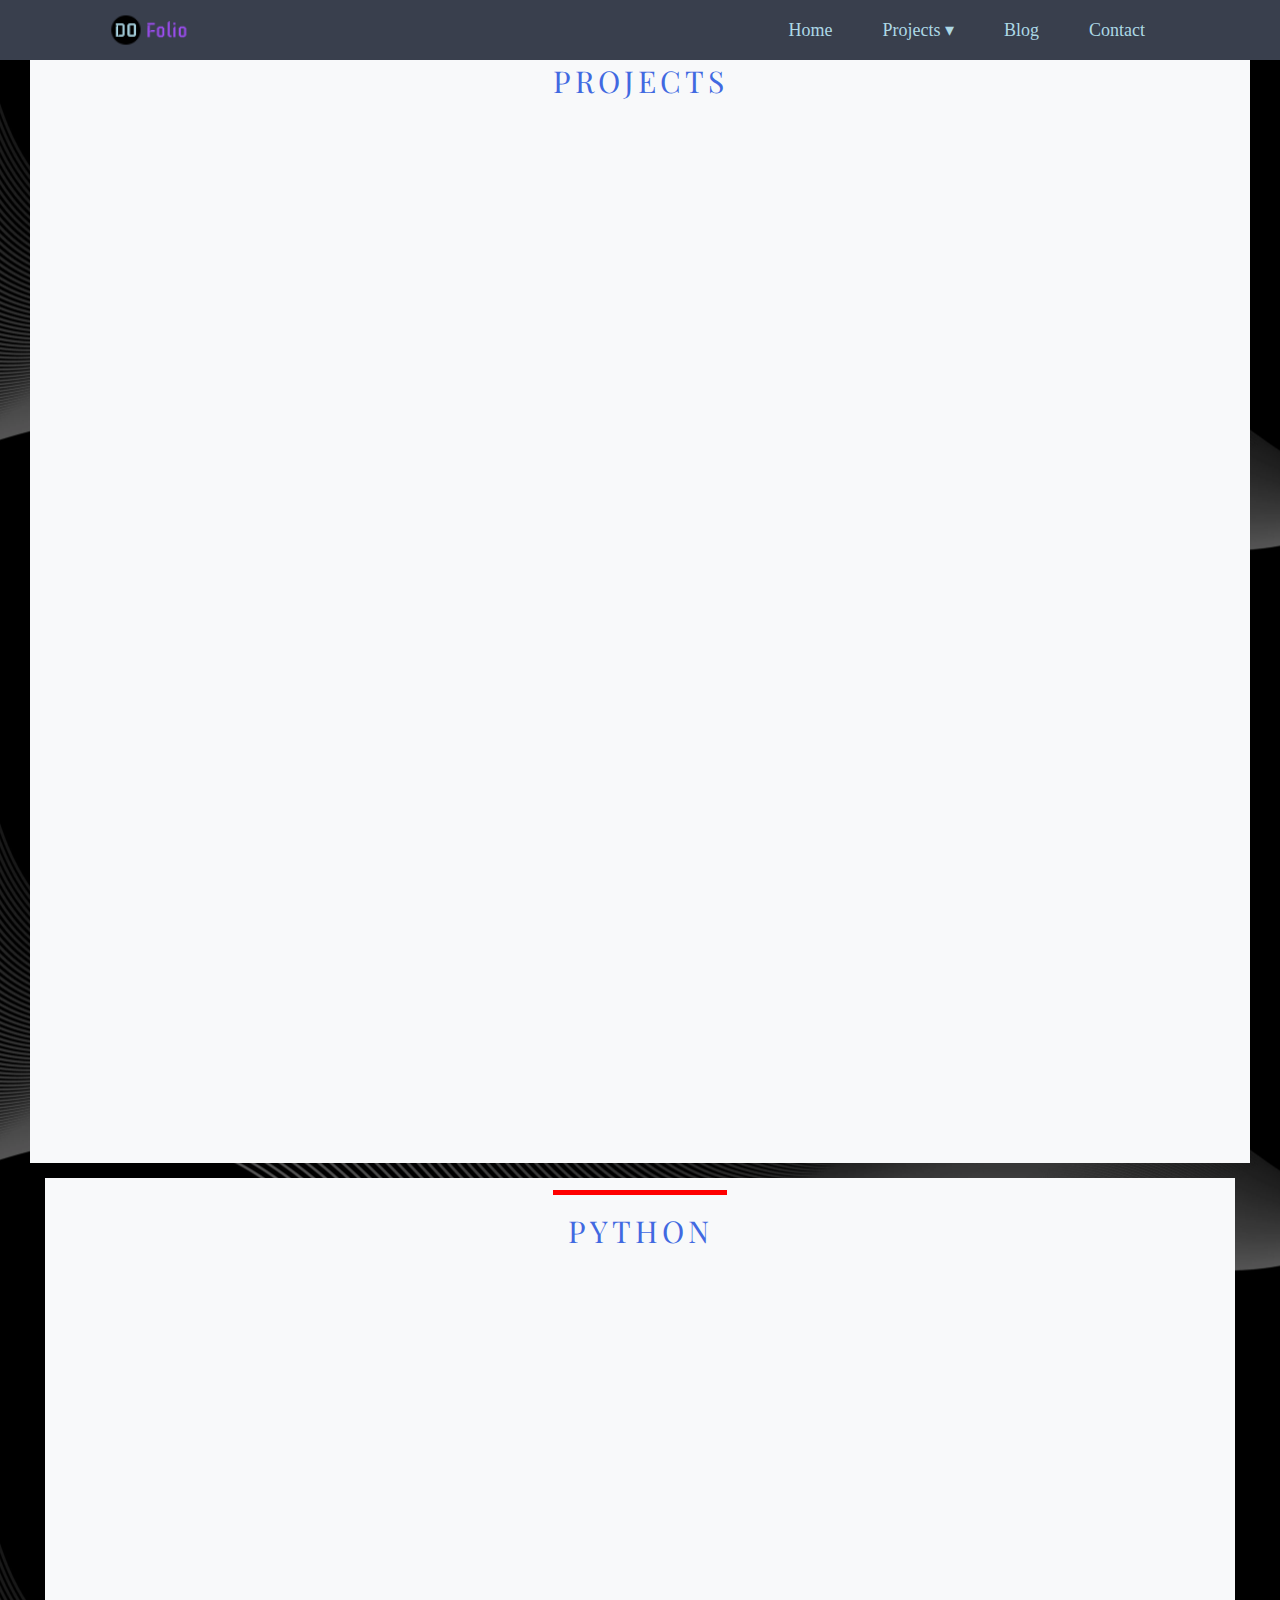
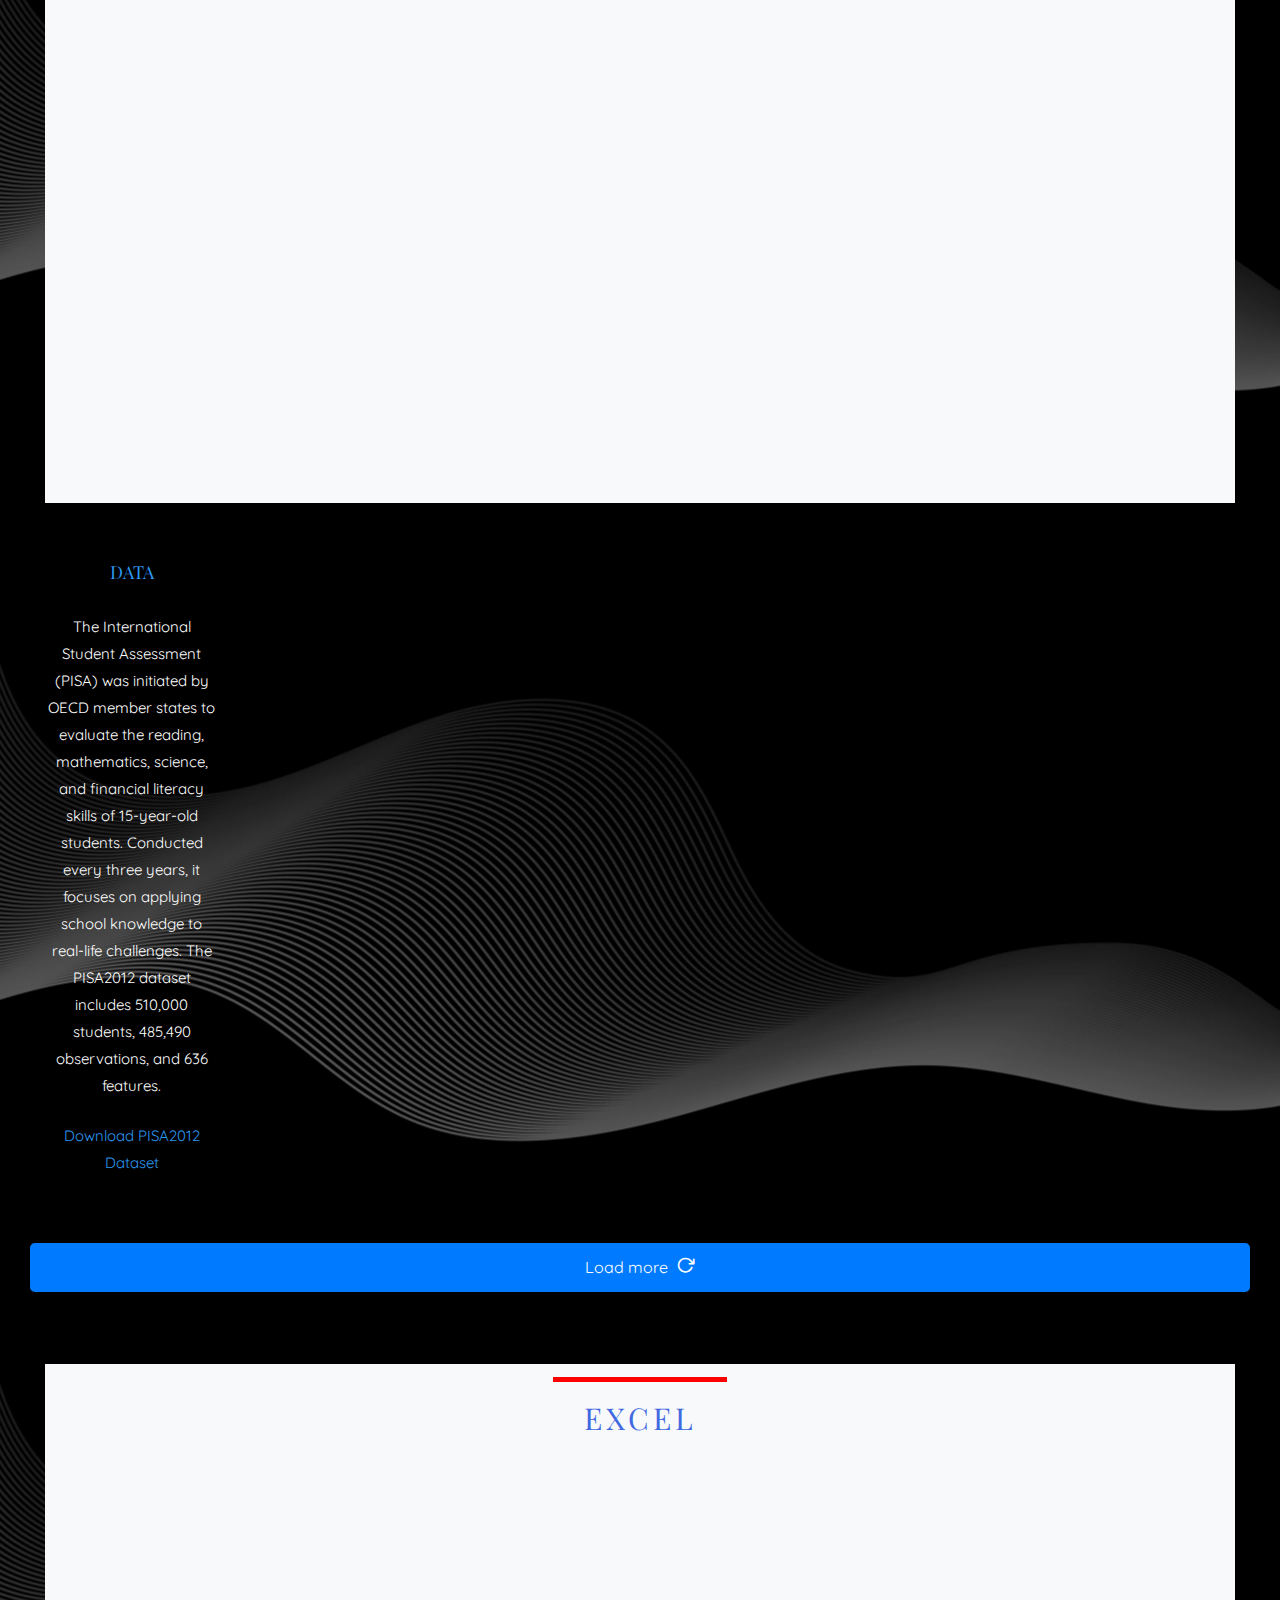
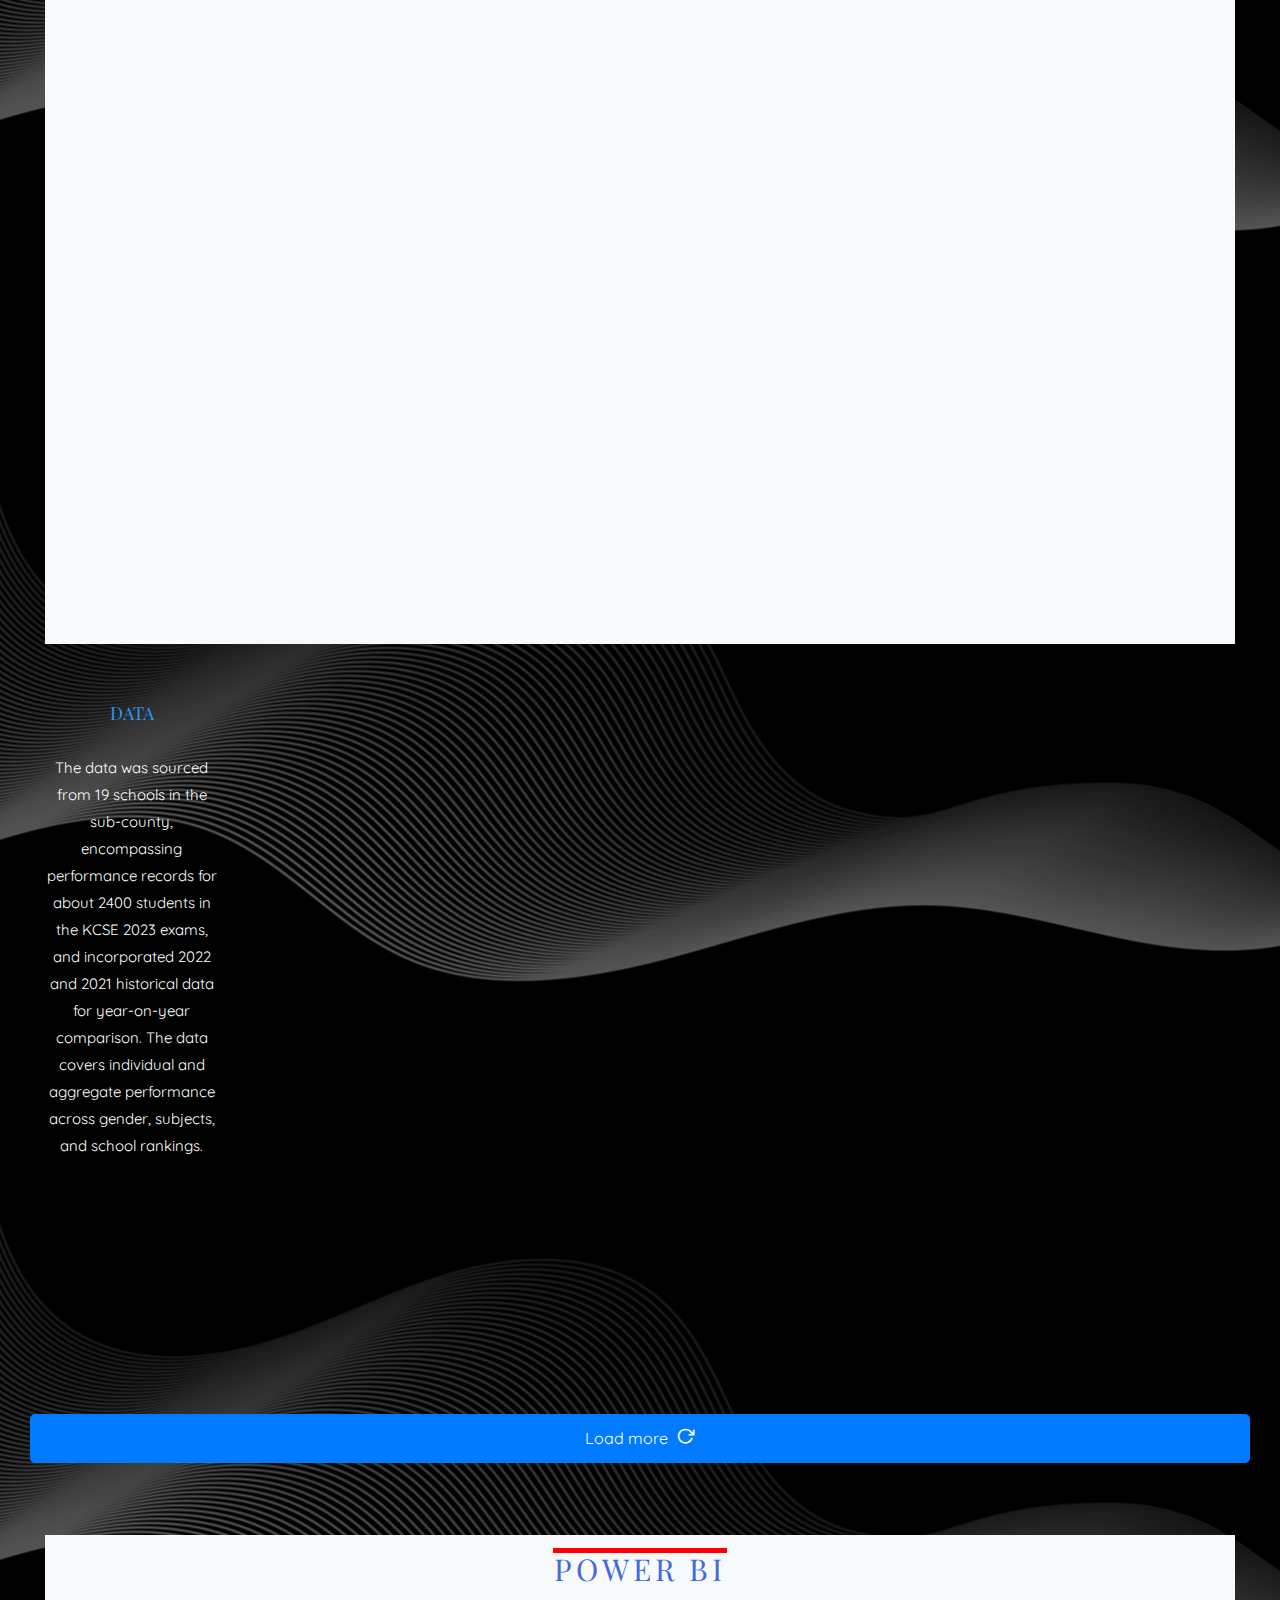
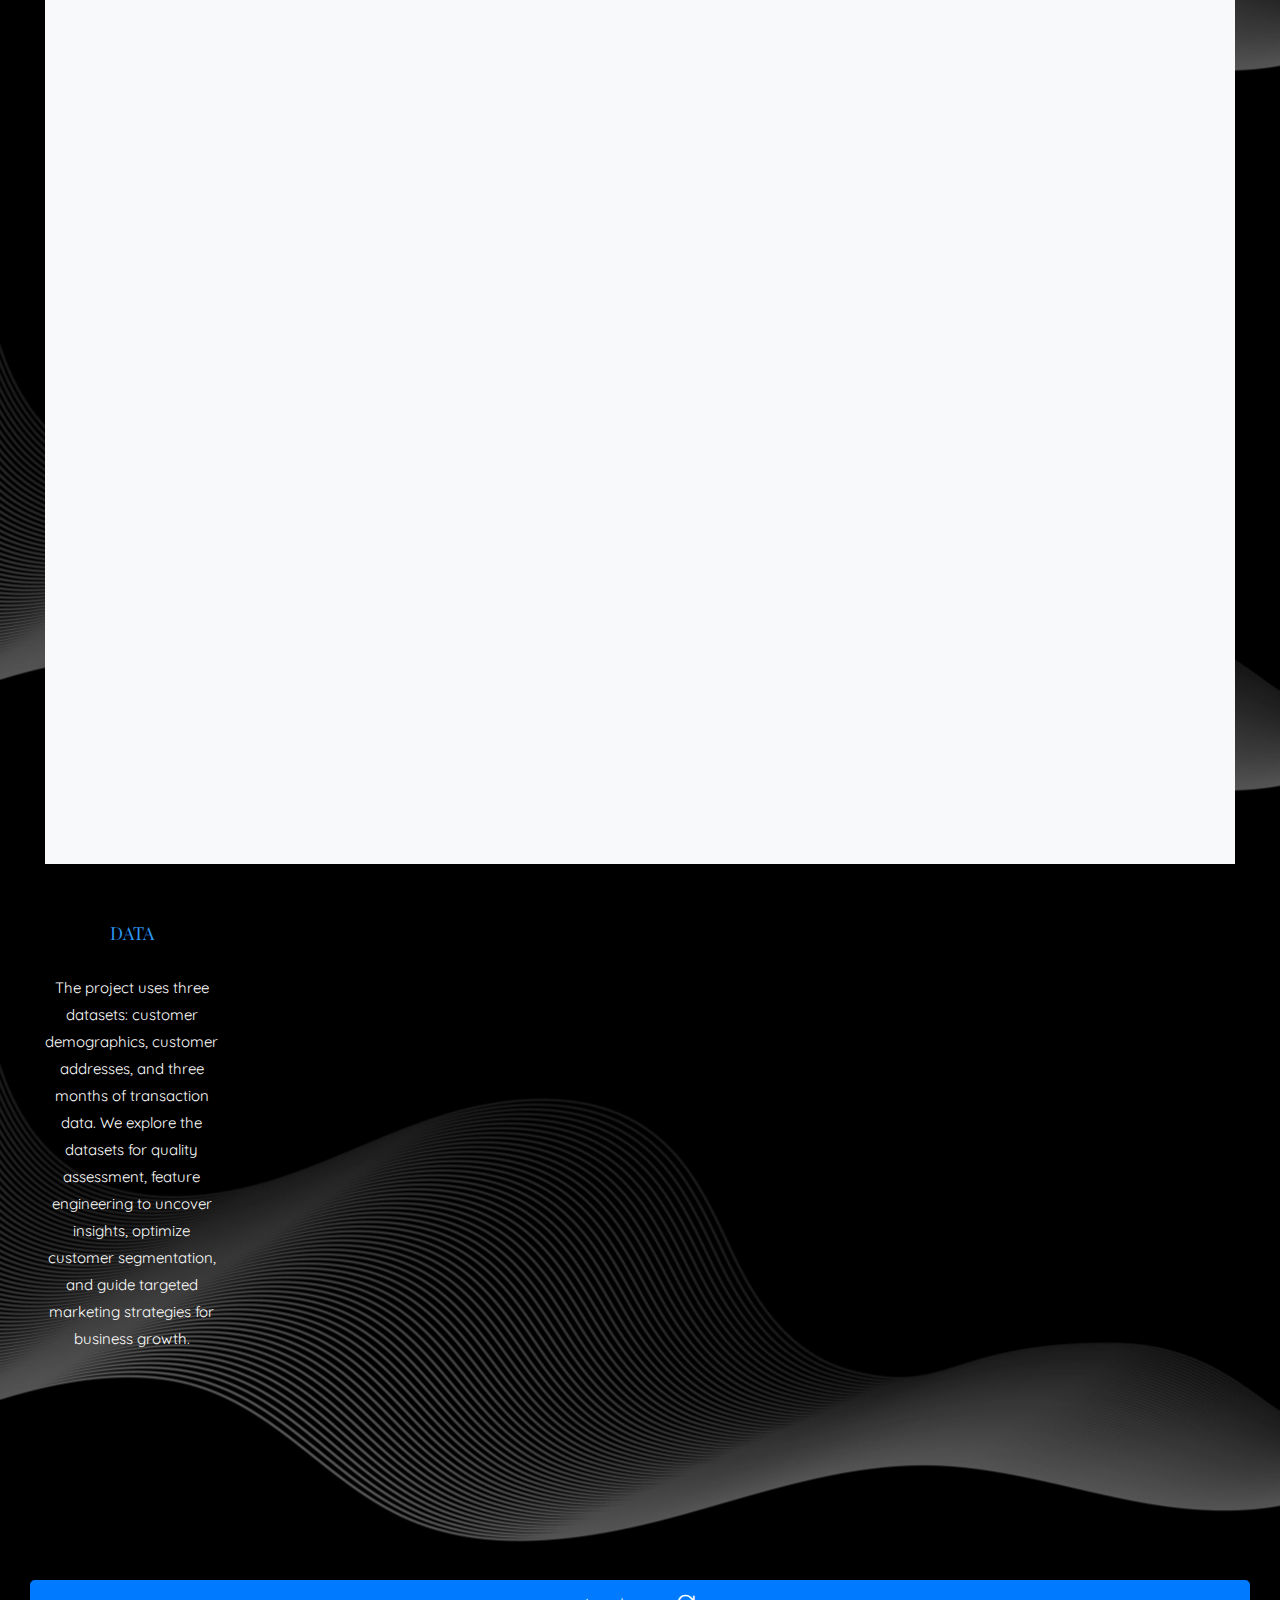
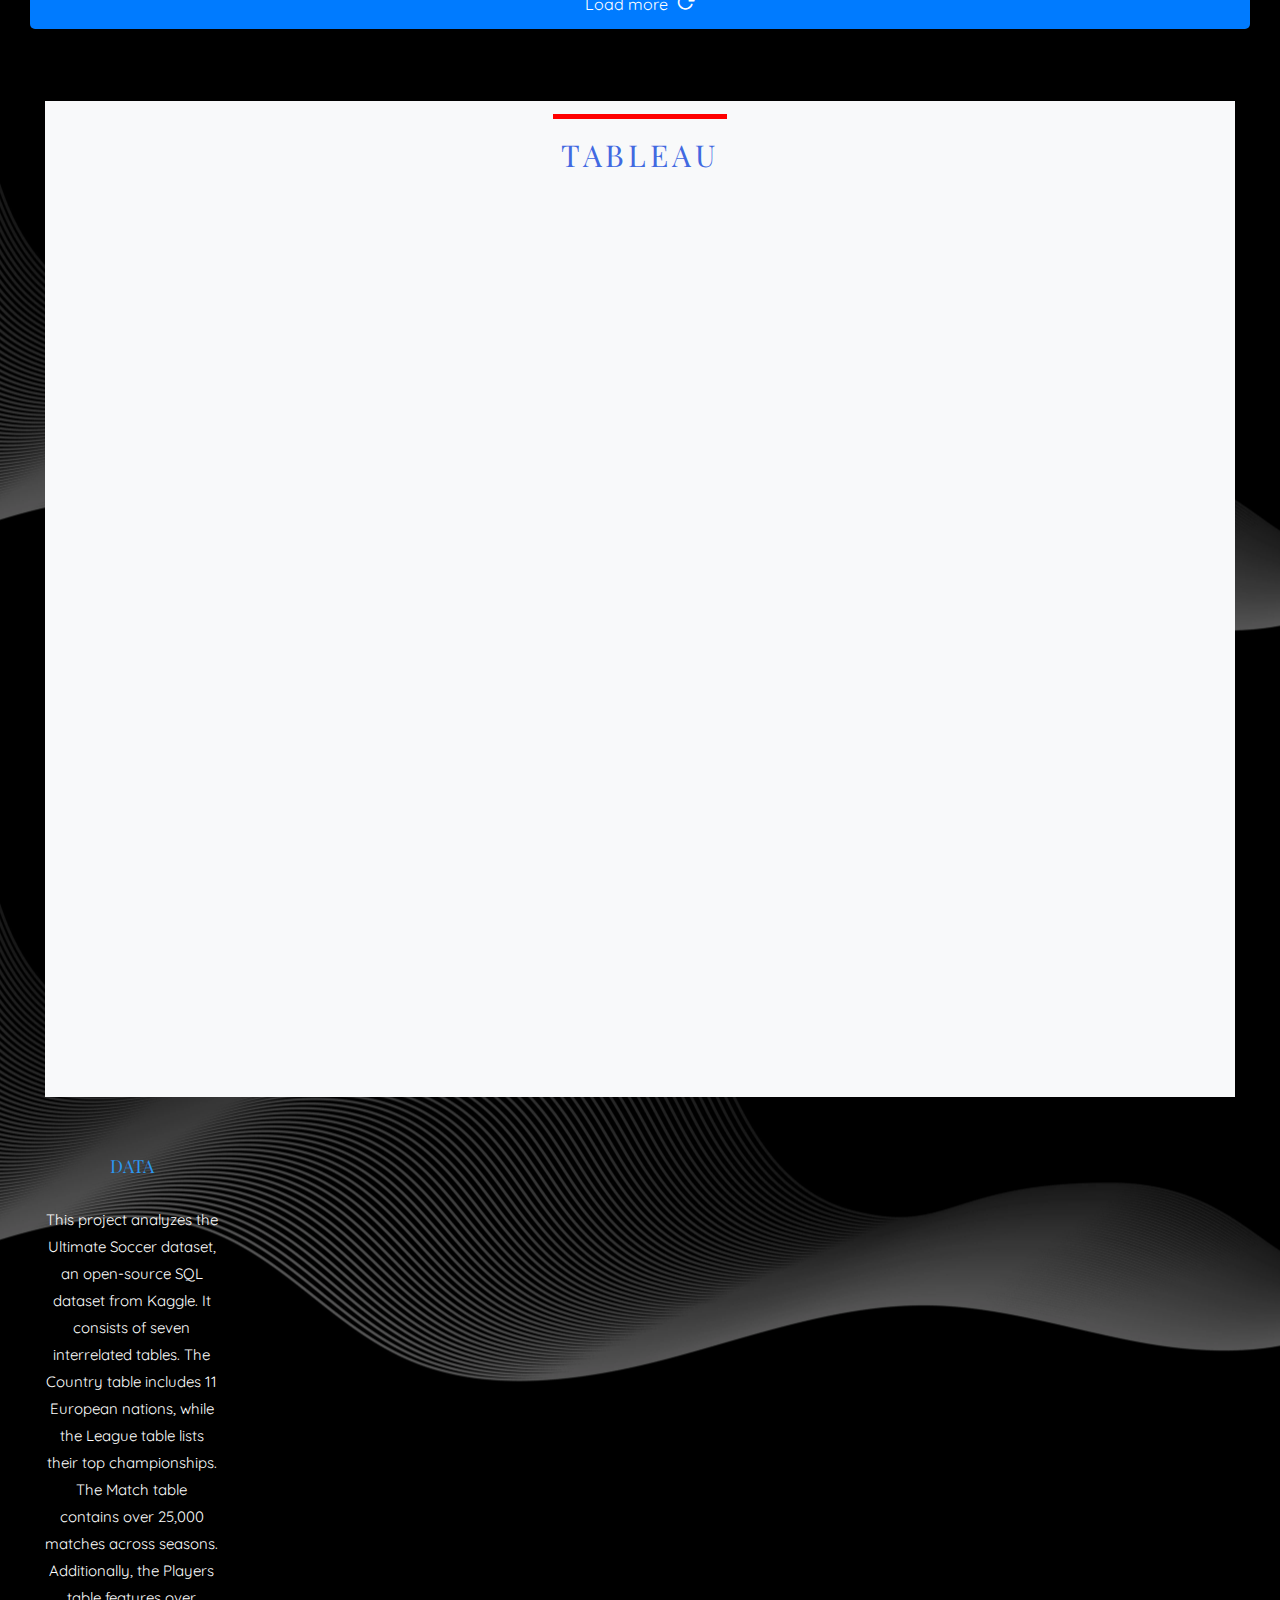
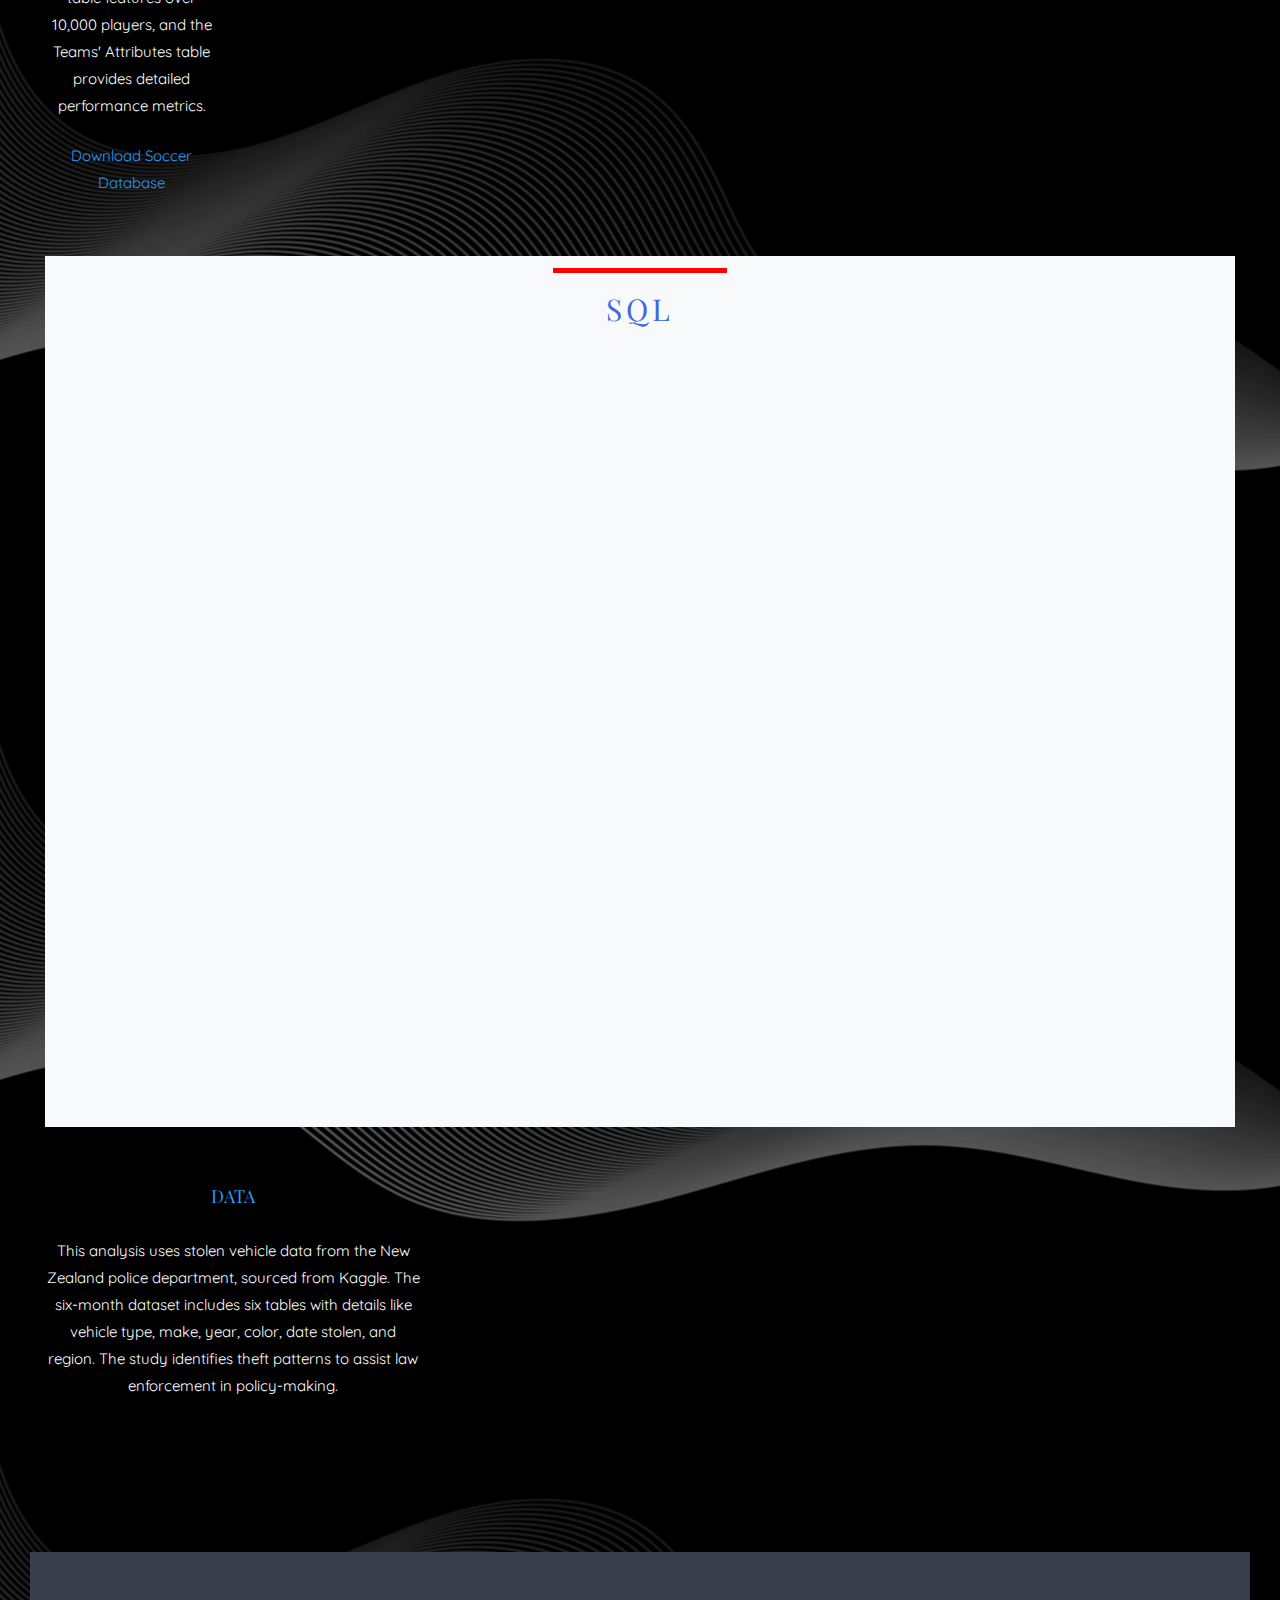
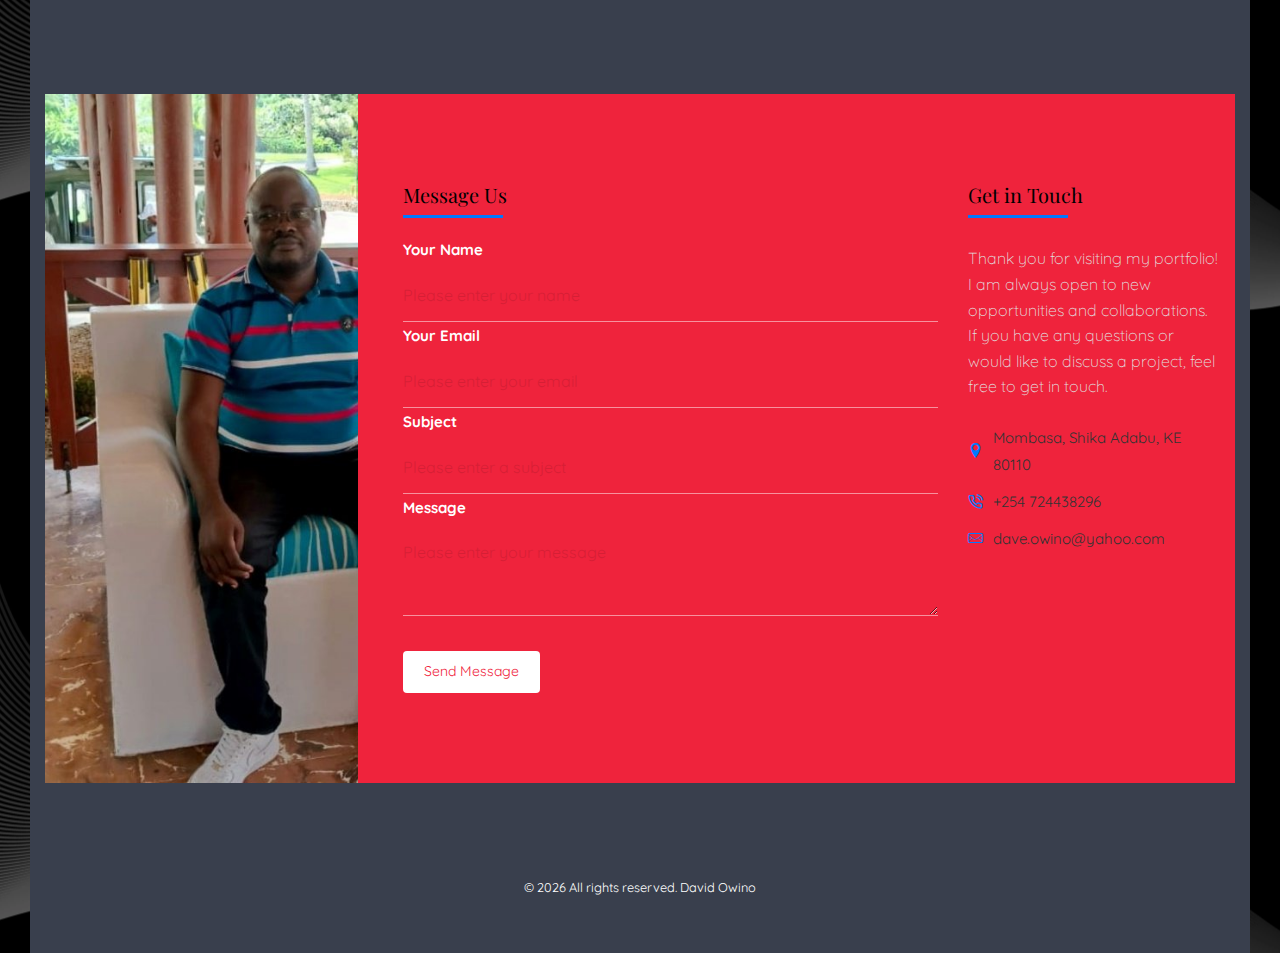
<file: project.html>
<!DOCTYPE html>
<html lang="en">

	<head>
		<meta charset="utf-8">
		<title>Projects | David Owino - Data Analyst</title>
		<meta name="viewport" content="width=device-width, initial-scale=1">
		<meta name="description"
			content="Explore the data analysis projects of David Owino, showcasing skills in visualization, SQL, Python, Excel, and Power BI.">
		<meta name="author" content="David Owino">

		<!-- Favicon and Apple Touch Icons -->
		<link rel="shortcut icon" href="lib/favicon_io/favicon.ico">
		<link rel="icon" type="image/x-icon" href="lib/favicon_io/favicon.ico">
		<!-- Extra fallback -->
		<link rel="apple-touch-icon" sizes="180x180"
			href="lib/favicon_io/apple-touch-icon.png">
		<link rel="icon" type="image/png" sizes="32x32"
			href="lib/favicon_io/favicon-32x32.png">
		<link rel="icon" type="image/png" sizes="16x16"
			href="lib/favicon_io/favicon-16x16.png">
		<link rel="manifest" href="lib/favicon_io/site.webmanifest">

		<!-- Improved Google Fonts with Preconnect -->
		<link rel="preconnect" href="https://fonts.googleapis.com">
		<link rel="preconnect" href="https://fonts.gstatic.com" crossorigin>
		<link
			href="https://fonts.googleapis.com/css2?family=Quicksand:wght@300;400;500;700&family=Playfair+Display:wght@400;400i;700&display=swap"
			rel="stylesheet">

		<!-- Bootstrap CSS File -->
		<link rel="stylesheet" href="css/bootstrap.css">

		<!-- Libraries CSS Files -->
		<link rel="stylesheet" href="css/animate.css">
		<link rel="stylesheet" href="css/icomoon.css">
		<link rel="stylesheet" href="css/owl.carousel.min.css">
		<link rel="stylesheet" href="css/owl.theme.default.min.css">
		<link rel="stylesheet" href="lib/lightbox/css/lightbox.min.css">

		<!-- Main Stylesheet File -->
		<link rel="stylesheet" href="css/style.css">

		<!-- Modernizr JS - Library for feature detection -->
		<script src="js/modernizr-2.6.2.min.js"></script>

		<!-- Tableau JS API Library -->
		<script
			src="https://public.tableau.com/javascripts/api/tableau-2.min.js"></script>

	</head>

	<body>
		<div class="container">
			<div id="logo2">
				<img src="lib/favicon_io/logo.png" alt="David Portfolio Logo"
					class="logo-img">
			</div>
			<a href="#" class="js-daviefolio-nav-toggle daviefolio-nav-toggle"
				data-toggle="collapse" data-target="#navbarDefault"
				aria-expanded="false" aria-controls="navbarDefault"
				title="Toggle navigation"><i></i>
			</a>

			<div id="navbarDefault">
				<ul class="navbar-nav">
					<li><a class="nav-link" href="index.html">Home</a></li>
					<li class="dropdown">
						<a class="nav-link dropdown-toggle" href="#projects">Projects <span
								class="arrow">&#9662;</span></a>
						<ul class="dropdown-menu">
							<li><a class="dropdown-item" href="#python">Python</a></li>
							<li><a class="dropdown-item" href="#excel">Excel</a></li>
							<li><a class="dropdown-item" href="#power-BI">Power BI</a></li>
							<li><a class="dropdown-item" href="#tableau">Tableau</a></li>
							<li><a class="dropdown-item" href="#sql">SQL</a></li>
						</ul>
					</li>
					<li><a class="nav-link" href="blog.html">Blog</a></li>
					<li><a class="nav-link js-scroll" href="#contact">Contact</a></li>
				</ul>
			</div>
		</div>
		<!--/ Nav End /-->

		<div id="daviefolio-page">
			<div id="container-wrap">

				<!--Project title image-->
				<section class="daviefolio-project-folio portfolio-mf sect-pt4 route">
					<h1>Projects</h1>
					<div class="project-folio-container">
						<div class="row">
							<!-- Page first image -->
							<div class="col-md-12 animate-box" data-animate-effect="fadeInLeft">
								<div class="project-work-box">
									<a href="img/blog/projectop3.webp" data-lightbox="gallery-mf">
										<div class="project-work-img">
											<img src="img/blog/projectop3.webp"
												alt="Display image showcasing data insights"
												class="img-fluid" loading="lazy">
										</div>
									</a>
									<div class="project-work-contento">
										<div class="row">
											<!-- Page description -->
											<div class="col-sm-12">
												<div class="project-content-line-mfo"></div>
												<p>
													Hi, I invite you to explore my work. I showcase a range of
													data-driven
													projects created using Excel, Python, and Power BI. Each project
													highlights my analytical skills and my ability to transform raw
													data
													into valuable insights. The projects range from complex data
													visualizations in Power BI to automation and statistical analyses
													in
													Python and comprehensive dashboards in Excel, and they reflect my
													dedication to using data to deliver clear and impactful solutions.
												</p>
											</div>
										</div>
									</div>
								</div>
							</div>
						</div>
					</div>
				</section>
				<!-- End: Project title image-->

				<!-- Start: Python Project-->
				<section class="daviefolio-project-resent" id="python"
					data-section="python">
					<div class="daviefolio-project-narrow-content">
						<div class="col-sm-12">
							<div class="title-box text-center">
								<h3 class="title-a">PYTHON</h3>
								<div class="title-line-mf"></div>
							</div>
						</div>

						<div class="daviefolio-project-folio portfolio-mf sect-pt4 route">

							<div class="project-folio-container">
								<div class="row">

									<!-- Page first image -->
									<div class="col-md-8 animate-box" data-animate-effect="fadeInLeft">
										<div class="project-work-box">
											<a href="img/work/Python/project/1py_display.jpg"
												data-lightbox="gallery-mf">
												<div class="project-work-img">
													<img src="img/work/Python/project/1py_display.jpg"
														alt="Python project image showcasing data insights"
														class="img-fluid" loading="lazy">
												</div>
											</a>
											<div class="project-work-content">
												<div class="row">
													<div class="col-sm-8">
														<div class="project-title-container">
															<div class="project-content-line-mf"></div>
															<a href="#">
																<h2 class="p-w-title">Python Project</h2>
															</a>
														</div>
													</div>
													<!-- Page description -->
													<div class="col-sm-12">
														<p>
															This project is part of my Udacity Nanodegree program, which
															analyzes the PISA2012 dataset to explore factors influencing
															the
															academic performance of 15-year-old students. It
															investigates
															the impact of school choice, gender, location, student
															attitudes, and teacher practices on student scores. I
															examine
															key factors such as socio-economic status, teacher-student
															relations, and computer access, revealing insights into how
															these variables affect student performance across OECD and
															non-OECD countries.
														</p>
													</div>
												</div>
											</div>
										</div>
									</div>

									<div class="col-md-4">
										<div class="row insights-row-bottom-padded-sm animate-box"
											data-animate-effect="fadeInLeft">

											<div class="insignts-desc">
												<h2 class="insights-heading-meta">Insights</h2>
												<p>These insights examine how parental education level, gender,
													access
													to
													technology, teacher-student relations, and other factors influence
													student performance in mathematics, science, and literacy.
												</p>
												<ul>
													<li>The education level of parents significantly impacts student
														performance, with higher parental education levels corresponding
														to
														better student scores. Female students generally achieve higher
														scores than males at all parental education levels, except
														post-secondary and vocational.</li>
													<li>Socio-economic status positively influences student
														performance,
														particularly in OECD countries, where higher economic and
														cultural
														status leads to better scores.</li>
													<li>Access to desktop computers at school improves performance, but
														non-users in schools with computers tend to score lower.</li>
													<li>Female and male students show similar performance, with no
														significant gender-based differences in scores across OECD
														membership.</li>
													<li>Students from households with more possessions tend to achieve
														higher scores, particularly in Western Europe.</li>
												</ul>
											</div>
										</div>
									</div>
								</div>
							</div>
						</div>

						<div class="daviefolio-images">
							<div class="daviefolio-images-narrow-content">
								<div class="row">

									<div class="col-md-2 col">
										<h2 class="project-data-desc">DATA</h2>
										<p>
											The International Student Assessment (PISA) was initiated by OECD
											member
											states
											to evaluate the reading, mathematics, science, and financial literacy
											skills
											of
											15-year-old students. Conducted every three years, it focuses on
											applying
											school
											knowledge to real-life challenges. The PISA2012 dataset includes
											510,000
											students, 485,490 observations, and 636 features.
										</p>
										<p>
											<a
												href="https://s3.amazonaws.com/udacity-hosted-downloads/ud507/pisa2012.csv.zip"
												download>
												Download PISA2012 Dataset
											</a>
										</p>
									</div>

									<div class="col-md-10 col-12">
										<div class="row project-item animate-box"
											data-animate-effect="fadeInLeft">
											<div class="col-md-6 col-12">
												<div class="resentproject">
													<a href="img/work/Python/project/1pyp_counts.jpg"
														data-lightbox="gallery-mf">
														<img src="img/work/Python/project/1pyp_counts.jpg" alt="Work 01"
															class="img-fluid">
													</a>
												</div>
											</div>
											<div class="col-md-5 col-12">
												<div class="rpdesc">
													<p><strong>KPI:</strong> Proportion of male vs. female students
														participating in the PISA assessment.
													</p>
													<p>
														<strong>Insight:</strong> In the PISA interview, 50.5% of
														participants were female, while 49.5% were male. This indicates
														a
														slight overrepresentation of female students. Additionally, most
														students were from grades 10 (58%) and 9 (34%).
													</p>
												</div>
											</div>
										</div>

										<div class="row project-item animate-box"
											data-animate-effect="fadeInLeft">
											<div class="col-md-6 col-12">
												<div class="resentproject">
													<a href="img/work/Python/project/2pyp_scat.jpg"
														data-lightbox="gallery-mf">
														<img src="img/work/Python/project/2pyp_scat.jpg" alt="Work 02"
															class="img-fluid">
													</a>
												</div>
											</div>
											<div class="col-md-5 col-12">
												<div class="rpdesc">
													<p><strong>KPI:</strong> Impact of teacher-student relations on
														gender-based performance.
													</p>
													<p>
														<strong>Insight:</strong> Teacher-student relations
														significantly
														influence the performance of both male and female students.
														However,
														female students appear to benefit more positively from strong
														teacher-student relationships compared to their male
														counterparts.
														This suggests that fostering strong teacher-student connections
														may
														be particularly beneficial for enhancing the academic outcomes
														of
														female students.
													</p>
												</div>
											</div>
										</div>

										<div class="row project-item animate-box hidden"
											data-animate-effect="fadeInLeft">
											<div class="col-md-6">
												<div class="resentproject">
													<a href="img/work/Python/project/3pyp_bubble.jpg"
														data-lightbox="gallery-mf">
														<img src="img/work/Python/project/3pyp_bubble.jpg" alt="Work 03"
															class="img-fluid">
													</a>
												</div>
											</div>
											<div class="col-md-5">
												<div class="rpdesc">
													<p><strong>KPI:</strong> Average PISA scores by region, gender, and
														OECD
														membership.
													</p>
													<p>
														<strong>Insight:</strong> Non-OECD students had low scores in
														most
														regions except North America, Western Europe, and East Asia,
														where
														their performance was exceptionally high. Female students
														outperformed males in all regions except Latin America, where
														males
														scored higher. Notably, non-OECD students excelled over OECD
														counterparts in East Asia and Western Europe, highlighting
														regional
														disparities in performance.
													</p>
												</div>
											</div>
										</div>

										<div class="row project-item animate-box hidden"
											data-animate-effect="fadeInLeft">
											<div class="col-md-6">
												<div class="resentproject">
													<a href="img/work/Python/project/4pyp_corr.jpg"
														data-lightbox="gallery-mf">
														<img src="img/work/Python/project/4pyp_corr.jpg" alt="Work 04"
															class="img-fluid">
													</a>
												</div>
											</div>
											<div class="col-md-5">
												<div class="rpdesc">
													<p><strong>KPI:</strong> Key factors and their correlation to
														student
														performance in OECD and non-OECD countries.
													</p>
													<p>
														<strong>Insight:</strong> Socio-economic and cultural status,
														home
														possessions, and attitudes toward school learning outcomes
														positively impact student performance, with correlations of 0.3,
														0.4, and 0.2, respectively. Perseverance and sense of belonging
														contribute modestly at 0.1 each. Strong links between
														socio-economic
														status and home possessions (0.7) and teacher-student relations
														and
														learning attitudes (0.6) highlight the need to improve social
														conditions and foster positive attitudes for better scores.
													</p>
												</div>
											</div>
										</div>

										<div class="row project-item animate-box hidden"
											data-animate-effect="fadeInLeft">
											<div class="col-md-6">
												<div class="resentproject">
													<a href="img/work/Python/project/5pyp_bar.jpg"
														data-lightbox="gallery-mf">
														<img src="img/work/Python/project/5pyp_bar.jpg" alt="Work 05"
															class="img-fluid">
													</a>
												</div>
											</div>
											<div class="col-md-5">
												<div class="rpdesc">
													<p><strong>KPI:</strong> Average student performance by country in
														the
														PISA assessment.
													</p>
													<p>
														<strong>Insight:</strong> Students from China achieved the
														highest
														performance, followed by Singapore and Japan, completing the top
														three performing countries. In contrast, Mexico, Uruguay, and
														Jordan
														ranked at the bottom, highlighting significant disparities in
														educational outcomes across countries. These rankings reflect
														the
														average scores of students from participating schools in each
														country.
													</p>
												</div>
											</div>
										</div>

										<div class="row project-item animate-box hidden"
											data-animate-effect="fadeInLeft">
											<div class="col-md-6">
												<div class="resentproject">
													<a href="img/work/Python/project/6pyp_dot.jpg"
														data-lightbox="gallery-mf">
														<img src="img/work/Python/project/6pyp_dot.jpg" alt="Work 06"
															class="img-fluid">
													</a>
												</div>
											</div>
											<div class="col-md-5">
												<div class="rpdesc">
													<p><strong>KPI:</strong> Impact of school desktop computer usage on
														student scores across different grades.
													</p>
													<p>
														<strong>Insight:</strong> Students without computer access
														consistently have low scores across all grades. Those with
														access
														but who do not use school computers achieve the highest average
														scores. Interestingly, students who use school computers score
														lower
														than their non-using peers but maintain relatively high scores
														across all grades. Access to technology is vital; however, the
														quality and purpose of its usage might affect performance.
													</p>
												</div>
											</div>
										</div>
									</div>

									<!-- Load More Button -->
									<div class="row">
										<div class="col-md-12">
											<p>
												<a href="javascript:void(0);" class="but-load-more lod-more-btn"
													role="button" aria-label="Load more content">
													Load more <i class="icon-reload"></i>
												</a>
											</p>
										</div>
									</div>
								</div>
							</div>
						</div>
					</div>
				</section>
				<!-- End: Python Project-->

				<!-- Start: Excel Project-->
				<section class="daviefolio-project-resent" id="excel" data-section="excel">
					<div class="daviefolio-project-narrow-content">
						<div class="col-sm-12">
							<div class="title-box text-center">
								<h3 class="title-a">EXCEL</h3>
								<div class="title-line-mf"></div>
							</div>
						</div>

						<div class="daviefolio-project-folio portfolio-mf sect-pt4 route">

							<div class="project-folio-container">
								<div class="row">

									<!-- Page first image -->
									<div class="col-md-8 animate-box" data-animate-effect="fadeInLeft">
										<div class="project-work-box">
											<a href="img/work/Excel/excel-1.JPG" data-lightbox="gallery-mf">
												<div class="project-work-img">
													<img src="img/work/Excel/excel-1.JPG"
														alt="Excel project image showcasing data insights"
														class="img-fluid"
														loading="lazy">
												</div>
											</a>
											<div class="project-work-content">
												<div class="row">
													<div class="col-sm-8">
														<div class="project-title-container">
															<div class="project-content-line-mf"></div>
															<a href="#">
																<h2 class="p-w-title">Excel Project</h2>
															</a>
														</div>
													</div>
													<!-- Page description -->
													<div class="col-sm-12">
														<p>
															The project was initiated by the sub-county director of
															education. The task is to analyze the KCSE 2023 results for 19
															schools, encompassing around 2,400 students. The analysis
															compares the 2023 results with those from 2022 and 2021,
															focusing on grade distribution, gender performance, school
															rankings, and subject improvement. The findings will guide
															future strategies and enhance student performance.
														</p>
													</div>
												</div>
											</div>
										</div>
									</div>

									<div class="col-md-4">
										<div class="row insights-row-bottom-padded-sm animate-box"
											data-animate-effect="fadeInLeft">

											<div class="insignts-desc">
												<h2 class="insights-heading-meta">Insights</h2>
												<p>These findings offer valuable insights into the academic
													performance
													landscape within the sub-county and set a clear foundation for
													planning,
													policy formation, and targeted educational interventions to address
													existing gaps.
												</p>
												<ul>
													<li>13% improvement in students scoring C+ and above in 2023,
														reflecting
														a positive trend in higher-grade achievement.</li>
													<li>50% increase in students scoring grade E in 2023 compared to
														2022,
														highlighting an area needing targeted support.</li>
													<li>Overall, 15% of students attained C+ or higher, with girls at
														17%
														and boys at 13%, showing a slight performance advantage for
														girls.
													</li>
													<li>Kombeni Girls (+0.6) and Mbararani (+0.4) had the highest
														improvement indexes, while Bwagamoyo (-0.8) and Mikahani (-0.9)
														showed
														declines.</li>
													<li>Top-performing subjects included Computer Studies (8.51), Home
														Science (8.32), and Kiswahili (6.54), while Chemistry (2.57),
														Mathematics (2.55), and Agriculture (2.49) scored the lowest.
													</li>
												</ul>
											</div>
										</div>
									</div>
								</div>
							</div>
						</div>

						<div class="daviefolio-images">
							<div class="daviefolio-images-narrow-content">
								<div class="row">

									<div class="col-md-2 col">
										<h2 class="project-data-desc">DATA</h2>
										<p>
											The data was sourced from 19 schools in the sub-county, encompassing
											performance
											records for about 2400 students in the KCSE 2023 exams, and
											incorporated
											2022
											and 2021 historical data for year-on-year comparison. The data covers
											individual
											and aggregate performance across gender, subjects, and school
											rankings.
										</p>
									</div>

									<div class="col-md-10 col-12">
										<div class="row project-item animate-box"
											data-animate-effect="fadeInLeft">
											<div class="col-md-6 col-12">
												<div class="resentproject">
													<a href="img/work/Excel/excel-2.JPG" data-lightbox="gallery-mf">
														<img src="img/work/Excel/excel-2.JPG" alt="Work 001"
															class="img-fluid">
													</a>
												</div>
											</div>
											<div class="col-md-5 col-12">
												<div class="rpdesc">
													<p><strong>KPI:</strong> Proportion of male vs. female students
														obtaining C+ or higher.
													</p>
													<p>
														<strong>Insight:</strong> In 2023, only 15% of students scored
														C+ or
														higher, with 17% being girls and 13% boys. This shows a slightly
														higher academic performance among female students, underscoring
														the
														possibility that girls may benefit more from existing supportive
														learning environments or are better equipped with study
														strategies.
														Targeted support to address gender-specific needs.
													</p>
												</div>
											</div>
										</div>

										<div class="row project-item animate-box"
											data-animate-effect="fadeInLeft">
											<div class="col-md-6 col-12">
												<div class="resentproject">
													<a href="img/work/Excel/excel-3.JPG" data-lightbox="gallery-mf">
														<img src="img/work/Excel/excel-3.JPG" alt="Work 002"
															class="img-fluid">
													</a>
												</div>
											</div>
											<div class="col-md-5 col-12">
												<div class="rpdesc">
													<p><strong>KPI:</strong> Ranking of schools based on overall
														performance.
													</p>
													<p>
														<strong>Insight:</strong> Ribe Boys, Kombeni Girls, and Ribe
														Girls
														topped the rankings, while Bwagamoyo, Rev Canon Kuri, and
														Mikahani
														were at the bottom. Top schools may have benefited from strong
														academic programs and experienced staff, whereas
														lower-performing
														schools struggle with limited resources and high teacher
														turnover.
														Improving these schools could involve better resource
														allocation,
														teacher training, and student engagement.
													</p>
												</div>
											</div>
										</div>

										<div class="row project-item animate-box hidden"
											data-animate-effect="fadeInLeft">
											<div class="col-md-6">
												<div class="resentproject">
													<a href="img/work/Excel/excel-4.JPG" data-lightbox="gallery-mf">
														<img src="img/work/Excel/excel-4.JPG" alt="Work 003"
															class="img-fluid">
													</a>
												</div>
											</div>
											<div class="col-md-5">
												<div class="rpdesc">
													<p><strong>KPI:</strong> Improvement index scores of individual
														schools.
													</p>
													<p>
														<strong>Insight:</strong> Kombeni Girls School led with an
														improvement index of +0.6, followed by Mbararani at +0.4,
														showing
														significant gains. Conversely, Bwagamoyo and Mikahani had
														negative
														indices of -0.8 and -0.9, indicating declines. The improvement
														index, a key KPI, tracks school progress. Positive indices may
														suggest effective reforms or high-ability students, while
														negative
														ones highlight the need for assistance.
													</p>
												</div>
											</div>
										</div>

										<div class="row project-item animate-box hidden"
											data-animate-effect="fadeInLeft">
											<div class="col-md-6">
												<div class="resentproject">
													<a href="img/work/Excel/excel-5.JPG" data-lightbox="gallery-mf">
														<img src="img/work/Excel/excel-5.JPG" alt="Work 004"
															class="img-fluid">
													</a>
												</div>
											</div>
											<div class="col-md-5">
												<div class="rpdesc">
													<p><strong>KPI:</strong> % of students achieving grade D- or lower
														in
														the compulsory subjects.
													</p>
													<p>
														<strong>Insight:</strong> Performance varied across compulsory
														subjects. Kiswahili improved, with 92% of students achieving
														grade D
														or higher. English saw 31% scoring D- or lower, indicating room
														for
														improvement. The lowest performances were in science and
														mathematics, with 46% in biology and 68% in mathematics
														receiving D-
														or lower, hence requiring more resources and support.
													</p>
												</div>
											</div>
										</div>

										<div class="row project-item animate-box hidden"
											data-animate-effect="fadeInLeft">
											<div class="col-md-6">
												<div class="resentproject">
													<a href="img/work/Excel/excel-6.JPG" data-lightbox="gallery-mf">
														<img src="img/work/Excel/excel-6.JPG" alt="Work 005"
															class="img-fluid">
													</a>
												</div>
											</div>
											<div class="col-md-5">
												<div class="rpdesc">
													<p><strong>KPI:</strong> Improvement index in subject mean scores
														from
														the previous year.
													</p>
													<p>
														<strong>Insight:</strong> Kiswahili had the highest improvement
														index (+1.11), while Computer Studies saw the largest drop
														(-2.43).
														The indices highlight subjects where teaching methods or student
														engagement have improved, as well as areas where performance may
														have been adversely affected. Employ targeted interventions,
														such as
														boosting support for struggling subjects or replicating
														successful
														strategies in those that have improved.
													</p>
												</div>
											</div>
										</div>
									</div>

									<!-- Load More Button -->
									<div class="row">
										<div class="col-md-12">
											<p>
												<a href="javascript:void(0);" class="but-load-more lod-more-btn"
													role="button" aria-label="Load more content">
													Load more <i class="icon-reload"></i>
												</a>
											</p>
										</div>
									</div>
								</div>
							</div>
						</div>
					</div>
				</section>
				<!-- End: Excel Project-->

				<!-- Start: Power BI Project-->
				<section class="daviefolio-project-resent" id="power-BI"
					data-section="power-BI">
					<div class="daviefolio-project-narrow-content">

						<div class="col-sm-12">
							<div class="title-box text-center">
								<h3 class="title-a">POWER BI</h3>
								<div class="title-line-mf"></div>
							</div>
						</div>

						<div class="daviefolio-project-folio portfolio-mf sect-pt4 route">

							<div class="project-folio-container">
								<div class="row">

									<!-- Page first image -->
									<div class="col-md-8 animate-box" data-animate-effect="fadeInLeft">
										<div class="project-work-box">
											<a href="img/work/PowerBI/dash-1.jpg" data-lightbox="gallery-mf">
												<div class="project-work-img">
													<img src="img/work/PowerBI/dash-1.jpg"
														alt="power BI project image showcasing data insights"
														class="img-fluid" loading="lazy">
												</div>
											</a>
											<div class="project-work-content">
												<div class="row">
													<div class="col-sm-8">
														<div class="project-title-container">
															<div class="project-content-line-mf"></div>
															<a href="#">
																<h2 class="p-w-title">Power BI Project</h2>
															</a>
														</div>
													</div>
													<!-- Page description -->
													<div class="col-sm-12">
														<p>
															The project involves analyzing Sprocket Central Pty Ltd's
															datasets, including customer demographics, addresses, and
															transaction data, to optimize marketing strategies. By
															assessing
															data quality and applying analytics, the goal is to identify
															trends, behaviors, and high-value customers among 1000 new
															prospects. The strategy spans data exploration, feature
															engineering, predictive modeling, and results interpretation
															to
															enhance targeted marketing, boost customer engagement, and
															drive
															business growth.
														</p>
													</div>
												</div>
											</div>
										</div>
									</div>

									<div class="col-md-4">
										<div class="row insights-row-bottom-padded-sm animate-box"
											data-animate-effect="fadeInLeft">

											<div class="insignts-desc">
												<h2 class="insights-heading-meta">Insights</h2>
												<p>Insights into customer demographics, purchasing behavior, and
													market
													trends provide a strong foundation for data-driven marketing
													strategies,
													targeted promotions, and optimized sales approaches. Hence
													enhancing
													customer engagement and driving long-term business growth for
													Sprocket
													Central Pty Ltd.
												</p>
												<ul>
													<li>Targeted customer pool of 382 is projected to drive 29K bicycle
														purchases, emphasizing the potential impact of precise marketing
														strategies.</li>
													<li>Female customers aged 40-50 and male customers aged 20-30 and
														60-70
														are key demographics for targeted promotional efforts.</li>
													<li>NSW (56%), VIC (26%), and QLD (21%) house the highest
														percentage of
														targeted customers, shaping regional marketing priorities.</li>
													<li>Manufacturing, financial services, and health sectors emerge as
														top
														industries with significant potential among customers without car
														ownership.</li>
													<li>Solex (20%), Giant Bicycles (17%), and WeareA2B (16.8%) lead in
														brand preferences, aligning with projected purchase trends and
														marketing focus.</li>
												</ul>
											</div>
										</div>
									</div>
								</div>
							</div>
						</div>

						<div class="daviefolio-images">
							<div class="daviefolio-images-narrow-content">
								<div class="row">

									<div class="col-md-2 col">
										<h2 class="project-data-desc">DATA</h2>
										<p>
											The project uses three datasets: customer demographics, customer
											addresses,
											and three months of transaction data. We explore the datasets for
											quality
											assessment, feature engineering to uncover insights,
											optimize customer segmentation, and guide targeted marketing
											strategies for
											business growth.
										</p>
									</div>
									<div class="col-md-10 col-12">
										<div class="row project-item animate-box"
											data-animate-effect="fadeInLeft">
											<div class="col-md-6 col-12">
												<div class="resentproject">
													<a href="img/work/PowerBI/dash-2.jpg" data-lightbox="gallery-mf">
														<img src="img/work/PowerBI/dash-2.jpg" alt="Work 0001"
															class="img-fluid">
													</a>
												</div>
											</div>
											<div class="col-md-5 col-12">
												<div class="rpdesc">
													<p>Bike purchase overview.</p>
													<p>
														Bicycle purchases are led by Solex (20%), followed by Giant
														Bicycles
														(17%) and WeareA2B (16.8%). Age 45 records the highest purchases
														for
														both males and females, indicating a key customer segment. By job
														category, manufacturing, financial services, and health sectors
														lead
														in purchases, highlighting industries with strong cycling interest
														and potential targets for strategic marketing campaigns.
													</p>
												</div>
											</div>
										</div>

										<div class="row project-item animate-box"
											data-animate-effect="fadeInLeft">
											<div class="col-md-6 col-12">
												<div class="resentproject">
													<a href="img/work/PowerBI/dash-3.jpg" data-lightbox="gallery-mf">
														<img src="img/work/PowerBI/dash-3.jpg" alt="Work 002"
															class="img-fluid">
													</a>
												</div>
											</div>
											<div class="col-md-5 col-12">
												<div class="rpdesc">
													<p>Projected Bike Purchases by Other Demographics.</p>
													<p>
														Projected bicycle purchases are expected to rise from 20K to 29K,
														with the 40-50 age group leading demand. By wealth segment, mass
														customers account for 49%, followed by affluent (26%) and high net
														worth (25%) buyers. Tenure analysis shows the highest projected
														purchases from customers with 10-15 years, followed by those with
														5-10 years, guiding targeted marketing strategies.
													</p>
												</div>
											</div>
										</div>

										<div class="row project-item animate-box hidden"
											data-animate-effect="fadeInLeft">
											<div class="col-md-6">
												<div class="resentproject">
													<a href="img/work/PowerBI/dash-4.jpg" data-lightbox="gallery-mf">
														<img src="img/work/PowerBI/dash-4.jpg" alt="Work 003"
															class="img-fluid">
													</a>
												</div>
											</div>
											<div class="col-md-5">
												<div class="rpdesc">
													<p>Sprocket Central Pty Ltd Gross profit overview.</p>
													<p>
														Sprocket Central Pty Ltd's total gross profit stands at $11.15M,
														with a 0.5 margin exceeding the 0.43 target. The medium-class
														bicycles dominate at $8.6M, while WeareA2B leads brand profits at
														$2.8M. Among product lines, the Standard Line outperforms others
														with around $4M in gross profit for both genders, significantly
														surpassing road, touring, and mountain bikes.
													</p>
												</div>
											</div>
										</div>

										<div class="row project-item animate-box hidden"
											data-animate-effect="fadeInLeft">
											<div class="col-md-6">
												<div class="resentproject">
													<a href="img/work/PowerBI/dash-5.jpg" data-lightbox="gallery-mf">
														<img src="img/work/PowerBI/dash-5.jpg" alt="Work 004"
															class="img-fluid">
													</a>
												</div>
											</div>
											<div class="col-md-5">
												<div class="rpdesc">
													<p>Bike Gross Profit by Age and Transaction Date.</p>
													<p>
														Analysis of transaction data reveals that <strong>profit peaks at
															age 45</strong> for both male and female customers, suggesting
														this
														group contributes significantly to revenue. Additionally, profits
														are highest in Q3 and Q4, likely due to seasonal trends. Notably,
														sales surge on the 8th and 14th of each month, indicating
														potential promotional opportunities. These insights can enhance
														targeted marketing and sales strategies for Sprocket Central Pty
														Ltd.
													</p>
												</div>
											</div>
										</div>
									</div>
									<!-- Load More Button -->
									<div class="row">
										<div class="col-md-12">
											<p>
												<a href="javascript:void(0);" class="but-load-more lod-more-btn"
													role="button" aria-label="Load more content">
													Load more <i class="icon-reload"></i>
												</a>
											</p>
										</div>
									</div>
								</div>
							</div>
						</div>
					</div>
				</section>
				<!-- End: Power BI Project-->

				<!-- Start: Tableau Project-->
				<section class="daviefolio-project-resent" id="tableau"
					data-section="tableau">
					<div class="daviefolio-project-narrow-content">

						<div class="col-sm-12">
							<div class="title-box text-center">
								<h3 class="title-a">TABLEAU</h3>
								<div class="title-line-mf"></div>
							</div>
						</div>

						<div class="daviefolio-project-folio portfolio-mf sect-pt4 route">
							<div class="project-folio-container">
								<div class="row">

									<!-- Page first image -->
									<div class="col-md-8 animate-box" data-animate-effect="fadeInLeft">
										<div class="project-work-box">

											<!-- a place to store the Tableau dashboard -->
											<div id="vizContainer"></div>

											<!-- load the JS file -->
											<script src="./lib/tableau/tableauProject_1.js"></script>

											<div class="project-work-content">
												<div class="row">
													<div class="col-sm-8">
														<div class="project-title-container">
															<div class="project-content-line-mf"></div>
															<a href="#">
																<h2 class="p-w-title">Tableau Project</h2>
															</a>
														</div>
													</div>
													<!-- Page description -->
													<div class="col-sm-12">
														<p>
															This project explores a soccer database from Kaggle, revealing
															key insights into Europe's major leagues from the 2008/09 to
															2015/16 seasons. It presents a data-driven story with
															interactive league tables in Tableau, showcasing team
															performances and year-to-year improvements across all European
															leagues during this period.
														</p>
													</div>
												</div>
											</div>
										</div>
									</div>

									<div class="col-md-4">
										<div class="row insights-row-bottom-padded-sm animate-box"
											data-animate-effect="fadeInLeft">

											<div class="insignts-desc">
												<h2 class="insights-heading-meta">Premier League Performance Trends
													(2008-2016)</h2>
												<p>From the 2008/2009 to 2015/2016 seasons, the English Premier
													League
													witnessed intense competition among top clubs and newly promoted
													teams,
													with shifting team performances and unexpected outcomes each
													season.</p>
												<ul>
													<li>Title Winners: Chelsea, Manchester United, Manchester City, and
														Leicester City won the league during this period. Manchester City
														secured the 2012 title on goal difference, while Leicester City's
														2016 victory was historic, winning with 81 points after finishing
														14th the previous season. Winning points ranged from 80 to
														90.</li>
													<li>Top Four Trends: Arsenal consistently finished in the top four
														but
														never won the title. Tottenham and Liverpool frequently moved in
														and
														out of Champions League spots. Liverpool dropped out in 2009/2010,
														while Manchester United missed out in 2013/2014.</li>
													<li>Relegation Patterns: At least one newly promoted team was
														relegated
														every season, showing the challenge of staying in the top flight.
														Cardiff and Norwich struggled to maintain Premier League status.
													</li>
													<li>Survival &amp; Surprises: Some newly promoted teams survived,
														but
														clubs
														like Norwich and Burnley often bounced between divisions</li>
												</ul>
											</div>
										</div>
									</div>
								</div>
							</div>
						</div>

						<div class="daviefolio-images">
							<div class="daviefolio-images-narrow-content">
								<div class="row">

									<div class="col-md-2 col">
										<h2 class="project-data-desc">DATA</h2>
										<p>
											This project analyzes the Ultimate Soccer dataset, an open-source SQL
											dataset
											from Kaggle. It consists of seven interrelated tables. The Country
											table
											includes 11 European nations, while the League table lists their top
											championships. The Match table contains over 25,000 matches across
											seasons.
											Additionally, the Players table features over 10,000 players, and the
											Teams'
											Attributes table provides detailed performance metrics.
										</p>
										<p>
											<a
												href="https://www.kaggle.com/datasets/hugomathien/soccer?select=database.sqlite"
												download>
												Download Soccer Database
											</a>
										</p>
									</div>

									<div class="col-md-10 col-12">
										<div class="row project-item animate-box"
											data-animate-effect="fadeInLeft">
											<div class="col-md-8 col-12">
												<div class="resentproject">

													<div id="visualContainer"></div>

													<script src="./lib/tableau/tabproject_2.js"></script>

												</div>
											</div>
											<div class="col-md-3 col-12">
												<div class="rpdesc">
													<p><strong>KPI:</strong> Year-over-Year (YoY) Club Performance
														Analysis.
													</p>
													<p>
														<strong>YoY</strong> for teams across
														major leagues was analyzed, ranging from -1.3 to 1. Negative
														values
														indicate the biggest performance declines, while positive values
														represent consistent improvement. FC Zürich (Swiss Super League)
														with -1.3, Aston Villa (English Premier League) with -1.2, and VfB
														Stuttgart (Bundesliga) experienced the most significant declines.
														In
														contrast, Napoli (Serie A) with 0.95, Paris Saint-Germain (Ligue
														1)
														with 0.84, and Borussia Mönchengladbach (Bundesliga) were the top
														three most improved clubs over the period, showcasing steady
														growth
														in performance.
													</p>
												</div>
											</div>
										</div>
									</div>
								</div>
							</div>
						</div>
					</div>
				</section>
				<!-- End: Tableau Project-->

				<!-- Start: SQL Project-->
				<section class="daviefolio-project-resent" id="sql" data-section="sql">
					<div class="daviefolio-project-narrow-content">

						<div class="col-sm-12">
							<div class="title-box text-center">
								<h3 class="title-a">SQL</h3>
								<div class="title-line-mf"></div>
							</div>
						</div>

						<div class="daviefolio-project-folio portfolio-mf sect-pt4 route">
							<div class="project-folio-container">
								<div class="row">

									<!-- Page first image -->
									<div class="col-md-8 animate-box" data-animate-effect="fadeInLeft">
										<div class="project-work-box">
											<a href="img/work/Sql/g_studio_1.jpg" data-lightbox="gallery-mf">
												<div class="project-work-img">
													<img src="img/work/Sql/g_studio_1.jpg"
														alt="SQL project image showcasing data insights" class="img-fluid"
														loading="lazy">
												</div>
											</a>
											<div class="project-work-content">
												<div class="row">
													<div class="col-sm-8">
														<div class="project-title-container">
															<div class="project-content-line-mf"></div>
															<a href="#">
																<h2 class="p-w-title">SQL Project</h2>
															</a>
														</div>
													</div>
													<!-- Page description -->
													<div class="col-sm-12">
														<p>
															This project analyzes motor vehicle theft data from the New
															Zealand police department and focuses on SQL-based
															exploration.
															Using SQL statements, I conduct exploratory data analysis
															(EDA),
															perform table joins, and apply aggregations to uncover
															meaningful patterns. Key findings are visualized in a Google
															Looker Studio dashboard, aiding law enforcement and
															policymakers
															in enhancing community safety and preventing vehicle theft.
														</p>
													</div>
												</div>
											</div>
										</div>
									</div>

									<div class="col-md-4">
										<div class="row insights-row-bottom-padded-sm animate-box"
											data-animate-effect="fadeInLeft">

											<div class="insignts-desc">
												<h2 class="insights-heading-meta">Insights on Motor Vehicle Thefts
													in New
													Zealand</h2>
												<p>These findings provide valuable insights into vehicle theft
													trends,
													helping law enforcement and policymakers develop effective
													strategies to
													reduce theft and improve public safety.
												</p>
												<ul>
													<li>Luxury vehicles accounted for only 4% of stolen cars, while 95%
														were
														standard vehicles, indicating high-end cars are less
														targeted.</li>
													<li>Auckland had the highest proportion of vehicle thefts at 36%,
														followed by Canterbury at 14.5%.</li>
													<li>Station wagons, sedans, and hatchbacks were the three most
														stolen
														vehicle types.</li>
													<li>Toyota made up 15.7% of stolen vehicles, followed by Trailer at
														11.9% and Nissan at 10.6%. Subaru and Suzuki were the least stolen
														makes.</li>
													<li>Boat trailers and heavy trailers were the least targeted
														vehicle
														types.</li>
													<li>The most stolen models were the 2005 Courier, Demio, and
														TIIDA.</li>
													<li>Boat trailers and heavy trailers were the least targeted
														vehicle
														types.</li>
													<li>Vehicle thefts peaked on April 4, with most thefts occurring
														on Mondays and Tuesdays overall.</li>
												</ul>
											</div>
										</div>
									</div>
								</div>
							</div>
						</div>

						<div class="daviefolio-images">
							<div class="daviefolio-images-narrow-content">
								<div class="row">

									<div class="col-md-4 col">
										<h2 class="project-data-desc">DATA</h2>
										<p>
											This analysis uses stolen vehicle data from the New Zealand police
											department,
											sourced from Kaggle. The six-month dataset includes six tables with
											details
											like
											vehicle type, make, year, color, date stolen, and region. The study
											identifies
											theft patterns to assist law enforcement in policy-making.
										</p>
									</div>

									<div class="col-md-8 col-12">
										<div class="row project-item animate-box"
											data-animate-effect="fadeInLeft">
											<div class="col-md-8 col-12">
												<div class="resentproject">
													<a href="img/work/Sql/g_studio_2.jpg" data-lightbox="gallery-mf">
														<img src="img/work/Sql/g_studio_2.jpg" alt="Work 0001"
															class="img-fluid">
													</a>
												</div>
											</div>
											<div class="col-md-4 col-12">
												<div class="rpdesc">
													<p>
														The analysis reveals that vehicles from model years 2003 to 2008
														are
														the most frequently stolen. Station wagons, sedans, and hatchbacks
														top the list, with Toyota, Trailer, and Nissan as the most
														targeted
														makes. Conversely, Subaru and Suzuki are least stolen. Notably,
														April 4, 2022, saw the highest thefts, while April 6, 2022,
														recorded
														the fewest.
													</p>
												</div>
											</div>
										</div>
									</div>
								</div>
							</div>
						</div>
					</div>
				</section>
				<!-- End: SQL Project-->

				<!-- Start: Contact Section -->
				<section class="daviefolio-contact" id="contact" data-section="contact">
					<div class="daviefolio-narrow-content">
						<div class="row">
							<div class="col-md-6 col-md-offset-3 col-md-pull-3 animate-box"
								data-animate-effect="fadeInLeft">
								<div class="folio-title-box">
									<div class="folio-title-line-mf"></div>
									<span class="daviefolio-heading-meta">Get in Touch</span>
								</div>
								<h2 class="daviefolio-heading animate-box">Contact</h2>
							</div>

							<div class="col-md-12">
								<div class="contact-area wow fadeInUp" data-wow-delay="0.1s"
									id="contact-section">
									<div class="container-fluid">
										<div class="row align-items-center">
											<div class="col-md-3"></div>

											<div class="col-md-9">
												<div class="contact-form">
													<div class="row">
														<div class="col-md-8">
															<div class="title-box-2">
																<h5 class="title-left">Message Us</h5>
															</div>
															<form name="sentMessage" id="contactForm"
																action="https://formspree.io/f/mwppwqkr"
																method="POST" novalidate="novalidate">

																<div class="control-group">
																	<label for="name">Your Name</label>
																	<input type="text" class="form-control" id="name"
																		name="name" placeholder="Please enter your name" required>
																</div>

																<div class="control-group">
																	<label for="email">Your Email</label>
																	<input type="email" class="form-control" id="email"
																		name="email" placeholder="Please enter your email" required>
																</div>

																<div class="control-group">
																	<label for="subject">Subject</label>
																	<input type="text" class="form-control" id="subject"
																		name="subject" placeholder="Please enter a subject" required>
																</div>

																<div class="control-group">
																	<label for="message">Message</label>
																	<textarea class="form-control" id="message" name="message"
																		placeholder="Please enter your message" required></textarea>
																</div>

																<!-- Success Message -->
																<p id="successMessage" class="success-message"></p>
																<div>
																	<button class="btn" type="submit" id="sendMessageButton">Send
																		Message</button>
																</div>
															</form>
														</div>

														<div class="col-md-4">
															<div class="title-box-2">
																<h5 class="title-left">Get in Touch</h5>
															</div>
															<div class="more-info">
																<p class="lead">
																	Thank you for visiting my portfolio! I am always open to new
																	opportunities and collaborations. If you have any questions or
																	would like to discuss a project, feel free to get in touch.
																</p>
																<ul class="list-ico">
																	<li><i class="icon-location1"></i> Mombasa, Shika
																		Adabu, KE 80110</li>
																	<li><i class="icon-phone-call"></i> +254 724438296</li>
																	<li><i class="icon-mail6"></i> dave.owino@yahoo.com</li>
																</ul>
															</div>
														</div>
													</div> <!-- End row -->
												</div> <!-- End contact-form -->
											</div>
										</div> <!-- End row -->
									</div> <!-- End container-fluid -->
								</div> <!-- End contact-area -->
							</div>
						</div>
					</div>
				</section>
				<!-- End: Contact Section -->

				<!-- Start: Footer -->
				<div class="daviefolio-footer">
					<div class="row">
						<!-- Footer Section -->
						<div class="footer">
							<p><small>&copy;
									<script>document.write(new Date().getFullYear());</script> All
									rights
									reserved. David Owino
								</small></p>
						</div>
					</div>
				</div>
				<!-- Footer End -->
			</div>
			<!-- container-wrap end-->
		</div>
		<!-- daviefolio-page end-->

		<!-- jQuery -->
		<script src="js/jquery.min.js"></script>
		<!-- jQuery Easing -->
		<script src="js/jquery.easing.1.3.js"></script>
		<!-- Bootstrap -->
		<script src="js/bootstrap.min.js"></script>
		<!-- Waypoints -->
		<script src="js/jquery.waypoints.min.js"></script>
		<!-- Owl carousel -->
		<script src="js/owl.carousel.min.js"></script>
		<!-- Counters -->
		<script src="js/jquery.countTo.js"></script>

		<script src="lib/lightbox/js/lightbox.min.js"></script>
		<script src="lib/loadmore/lod-more.js"></script>
		<script src="lib/smooth/smothscrolling.js"></script>

		<!-- Contact Javascript File -->
		<script src="lib/mail/contact.js"></script>
		<script src="lib/mail/contact-background.js"></script>

		<!-- Template Javascript -->
		<script src="js/main.js"></script>

	</body>

</html>
</file>
<file: css/icomoon.css>
@font-face {
  font-family: 'icomoon';
  src:  url('../fonts/icomoon/icomoon.eot?mdppn9');
  src:  url('../fonts/icomoon/icomoon.eot?mdppn9#iefix') format('embedded-opentype'),
        url('../fonts/icomoon/icomoon.ttf?mdppn9') format('truetype'),
        url('../fonts/icomoon/icomoon.woff?mdppn9') format('woff'),
        url('../fonts/icomoon/icomoon.svg?mdppn9#icomoon') format('svg');
  font-weight: normal;
  font-style: normal;
  font-display: block;
}

[class^="icon-"], [class*=" icon-"] {
  /* use !important to prevent issues with browser extensions that change fonts */
  font-family: 'icomoon' !important;
  font-style: normal;
  font-weight: normal;
  font-variant: normal;
  text-transform: none;
  line-height: 1;

  /* Better Font Rendering =========== */
  -webkit-font-smoothing: antialiased;
  -moz-osx-font-smoothing: grayscale;
}

.icon-call:before {
  content: "\e951";
}
.icon-mail:before {
  content: "\e952";
}
.icon-phone-call:before {
  content: "\e94e";
}
.icon-phone1:before {
  content: "\e94f";
}
.icon-filter1:before {
  content: "\e90a";
}
.icon-statistics .path1:before {
  content: "\e929";
  color: rgb(75, 132, 162);
  opacity: 0.825;
}
.icon-statistics .path2:before {
  content: "\e931";
  margin-left: -1em;
  color: rgb(230, 235, 237);
}
.icon-statistics .path3:before {
  content: "\e932";
  margin-left: -1em;
  color: rgb(245, 138, 59);
}
.icon-statistics .path4:before {
  content: "\e933";
  margin-left: -1em;
  color: rgb(64, 118, 148);
  opacity: 0.919;
}
.icon-statistics .path5:before {
  content: "\e934";
  margin-left: -1em;
  color: rgb(39, 198, 243);
}
.icon-statistics .path6:before {
  content: "\e935";
  margin-left: -1em;
  color: rgb(137, 228, 170);
}
.icon-statistics .path7:before {
  content: "\e936";
  margin-left: -1em;
  color: rgb(94, 153, 162);
}
.icon-statistics .path8:before {
  content: "\e937";
  margin-left: -1em;
  color: rgb(68, 215, 133);
  opacity: 0.391;
}
.icon-statistics .path9:before {
  content: "\e938";
  margin-left: -1em;
  color: rgb(102, 216, 245);
}
.icon-statistics .path10:before {
  content: "\e939";
  margin-left: -1em;
  color: rgb(231, 126, 48);
}
.icon-statistics .path11:before {
  content: "\e93a";
  margin-left: -1em;
  color: rgb(68, 215, 141);
  opacity: 0.937;
}
.icon-statistics .path12:before {
  content: "\e93b";
  margin-left: -1em;
  color: rgb(122, 212, 129);
}
.icon-statistics .path13:before {
  content: "\e93c";
  margin-left: -1em;
  color: rgb(246, 132, 45);
  opacity: 0.712;
}
.icon-statistics4 .path1:before {
  content: "\e93d";
  color: rgb(232, 236, 237);
}
.icon-statistics4 .path2:before {
  content: "\e93e";
  margin-left: -1em;
  color: rgb(63, 117, 145);
}
.icon-statistics4 .path3:before {
  content: "\e93f";
  margin-left: -1em;
  color: rgb(70, 134, 158);
}
.icon-statistics4 .path4:before {
  content: "\e940";
  margin-left: -1em;
  color: rgb(242, 155, 44);
}
.icon-statistics4 .path5:before {
  content: "\e941";
  margin-left: -1em;
  color: rgb(92, 151, 179);
}
.icon-statistics4 .path6:before {
  content: "\e942";
  margin-left: -1em;
  color: rgb(224, 143, 71);
}
.icon-statistics4 .path7:before {
  content: "\e943";
  margin-left: -1em;
  color: rgb(68, 216, 135);
}
.icon-statistics4 .path8:before {
  content: "\e944";
  margin-left: -1em;
  color: rgb(75, 210, 244);
}
.icon-statistics4 .path9:before {
  content: "\e945";
  margin-left: -1em;
  color: rgb(67, 210, 245);
}
.icon-statistics4 .path10:before {
  content: "\e946";
  margin-left: -1em;
  color: rgb(68, 216, 134);
}
.icon-statistics4 .path11:before {
  content: "\e947";
  margin-left: -1em;
  color: rgb(247, 113, 29);
}
.icon-statistics4 .path12:before {
  content: "\e948";
  margin-left: -1em;
  color: rgb(97, 213, 145);
}
.icon-statistics4 .path13:before {
  content: "\e949";
  margin-left: -1em;
  color: rgb(249, 113, 22);
}
.icon-statistics4 .path14:before {
  content: "\e94a";
  margin-left: -1em;
  color: rgb(246, 143, 35);
}
.icon-statistics4 .path15:before {
  content: "\e94b";
  margin-left: -1em;
  color: rgb(109, 212, 129);
}
.icon-statistics4 .path16:before {
  content: "\e94c";
  margin-left: -1em;
  color: rgb(34, 183, 238);
}
.icon-postgresql:before {
  content: "\e900";
  color: #336791;
}
.icon-mysql:before {
  content: "\e901";
  color: #4479a1;
}
.icon-skype:before {
  content: "\e90c";
  color: #00aff0;
}
.icon-adobexd:before {
  content: "\e90e";
  color: #ff2bc2;
}
.icon-adobeillustrator:before {
  content: "\e90f";
  color: #ff7c00;
}
.icon-tableau:before {
  content: "\e910";
  color: #e97627;
}
.icon-visualstudiocode:before {
  content: "\e911";
  color: #007acc;
}
.icon-anaconda:before {
  content: "\e912";
  color: #42b029;
}
.icon-jupyter:before {
  content: "\e913";
  color: #f37626;
}
.icon-r:before {
  content: "\e914";
  color: #276dc3;
}
.icon-git:before {
  content: "\e915";
  color: #f05032;
}
.icon-googleanalytics:before {
  content: "\e916";
  color: #ffc107;
}
.icon-microsoftpowerpoint:before {
  content: "\e917";
  color: #d24726;
}
.icon-microsoftonedrive:before {
  content: "\e918";
  color: #094ab2;
}
.icon-microsoftexcel:before {
  content: "\e919";
  color: #217346;
}
.icon-microsoftaccess:before {
  content: "\e91a";
  color: #ba141a;
}
.icon-python:before {
  content: "\e91b";
  color: #3776ab;
}
.icon-github:before {
  content: "\e91c";
}
.icon-linkedin:before {
  content: "\e91d";
  color: #0077b5;
}
.icon-instagram:before {
  content: "\e91e";
  color: #e4405f;
}
.icon-x:before {
  content: "\e91f";
}
.icon-twitter:before {
  content: "\e91f";
}
.icon-facebook:before {
  content: "\e920";
  color: #1877f2;
}
.icon-eye2:before {
  content: "\e064";
}
.icon-mail5:before {
  content: "\e066";
}
.icon-heart3:before {
  content: "\e07c";
}
.icon-align-justify:before {
  content: "\e07e";
}
.icon-layers2:before {
  content: "\e083";
}
.icon-download4:before {
  content: "\e0a9";
}
.icon-briefcase3:before {
  content: "\e0af";
}
.icon-globe2:before {
  content: "\e0b2";
}
.icon-reload:before {
  content: "\e0b4";
}
.icon-share3:before {
  content: "\e0b5";
}
.icon-cross2:before {
  content: "\e117";
}
.icon-heart4:before {
  content: "\e921";
}
.icon-bulb:before {
  content: "\e922";
}
.icon-location4:before {
  content: "\e953";
}
.icon-eye3:before {
  content: "\e923";
}
.icon-bubble3:before {
  content: "\e924";
}
.icon-phone3:before {
  content: "\e925";
}
.icon-mail6:before {
  content: "\e954";
}
.icon-data:before {
  content: "\e926";
}
.icon-location:before {
  content: "\e955";
}
.icon-heart:before {
  content: "\e950";
}
.icon-chart-pie:before {
  content: "\e961";
}
.icon-chart-bar:before {
  content: "\e963";
}
.icon-eye:before {
  content: "\e969";
}
.icon-social-twitter:before {
  content: "\e990";
}
.icon-social-facebook:before {
  content: "\e991";
}
.icon-social-skype:before {
  content: "\e99a";
}
.icon-social-linkedin:before {
  content: "\e99c";
}
.icon-location-outline:before {
  content: "\e9ba";
}
.icon-mail1:before {
  content: "\e9c2";
}
.icon-heart-outline:before {
  content: "\e9c3";
}
.icon-globe-outline:before {
  content: "\e9df";
}
.icon-eye-outline:before {
  content: "\e9e0";
}
.icon-briefcase:before {
  content: "\ea2b";
}
.icon-social-skype-outline:before {
  content: "\ea5f";
}
.icon-facebook2:before {
  content: "\eac0";
}
.icon-instagram1:before {
  content: "\eac2";
}
.icon-twitter2:before {
  content: "\eac6";
}
.icon-github1:before {
  content: "\eae0";
}
.icon-skype1:before {
  content: "\eaf5";
}
.icon-linkedin2:before {
  content: "\eaf9";
}
.icon-linkedin22:before {
  content: "\eafa";
}
.icon-tools:before {
  content: "\e902";
}
.icon-options:before {
  content: "\e902";
}
.icon-repair:before {
  content: "\e902";
}
.icon-magnifying-glass1:before {
  content: "\e92f";
}
.icon-search1:before {
  content: "\e92f";
}
.icon-glass:before {
  content: "\e92f";
}
.icon-magnifier1:before {
  content: "\e92f";
}
.icon-lookup:before {
  content: "\e92f";
}
.icon-tools-2:before {
  content: "\e903";
}
.icon-wrench:before {
  content: "\e903";
}
.icon-screwdriver:before {
  content: "\e903";
}
.icon-tools2:before {
  content: "\e904";
}
.icon-measure:before {
  content: "\e904";
}
.icon-design:before {
  content: "\e904";
}
.icon-ruler:before {
  content: "\e904";
}
.icon-pencil:before {
  content: "\e904";
}
.icon-linegraph:before {
  content: "\e928";
}
.icon-tools1:before {
  content: "\e905";
}
.icon-envelope-o:before {
  content: "\e956";
}
.icon-envelope:before {
  content: "\e957";
}
.icon-line-chart:before {
  content: "\e92c";
}
.icon-bar-chart:before {
  content: "\e92d";
}
.icon-pie-chart:before {
  content: "\e92e";
}
.icon-database:before {
  content: "\e906";
}
.icon-server:before {
  content: "\e907";
}
.icon-cogs:before {
  content: "\e908";
}
.icon-filter:before {
  content: "\e909";
}
.icon-location1:before {
  content: "\e959";
}
.icon-envelop:before {
  content: "\e958";
}
.icon-phone:before {
  content: "\e94d";
}
.icon-search:before {
  content: "\e930";
}
.icon-magnifier:before {
  content: "\e930";
}
.icon-magnifying-glass:before {
  content: "\e930";
}
.icon-inspect:before {
  content: "\e930";
}
.icon-find:before {
  content: "\e930";
}
.icon-stats-dots:before {
  content: "\e92b";
}
.icon-equalizer:before {
  content: "\e90b";
}
.icon-equalizer1:before {
  content: "\e90d";
}
.icon-binoculars:before {
  content: "\e92a";
}
.icon-git1:before {
  content: "\e927";
}
</file>
<file: css/style.css>
@font-face {
  font-family: "icomoon";
  src: url("../fonts/icomoon/icomoon.eot?mdppn9");
  src: url("../fonts/icomoon/icomoon.eot?mdppn9#iefix") format("embedded-opentype"), url("../fonts/icomoon/icomoon.ttf?mdppn9") format("truetype"), url("../fonts/icomoon/icomoon.woff?mdppn9") format("woff"), url("../fonts/icomoon/icomoon.svg?mdppn9#icomoon") format("svg");
  font-weight: normal;
  font-style: normal;
}

/************************/
/********* BODY *********/
/************************/

body {
  font-family: "Quicksand", Arial, sans-serif;
  font-weight: 400;
  font-size: 15px;
  line-height: 1.8;
  color: rgb(255, 255, 255);
}

@media screen and (max-width: 992px) {
  body {
    font-size: 16px;
  }
}

a {
  color: #2c98f0;
  -webkit-transition: 0.5s;
  -o-transition: 0.5s;
  transition: 0.5s;
}

a:active,
a:focus,
a:hover {
  color: #2c98f0;
  outline: none;
  text-decoration: none !important;
}

p {
  margin-bottom: 1.5em !important;
  text-align: center;
}

h1,
h2,
h3,
h4,
h5,
h6 {
  color: #000;
  font-family: "Playfair Display", Georgia, serif;
  font-weight: 400 !important;
  margin: 0 0 30px 0 !important;
}

figure {
  margin-bottom: 2.5em !important;
  float: left;
  width: 100%;
}

figure figcaption {
  font-size: 16px;
  width: 80%;
  margin: 20px auto 0 auto;
  color: #b3b3b3;
  font-style: italic;
  font-family: "Quicksand", Arial, sans-serif;
}

@media screen and (max-width: 480px) {
  figure figcaption {
    width: 100%;
  }
}

::-webkit-selection {
  color: #fff;
  background: #2c98f0;
}

::-moz-selection {
  color: #fff;
  background: #2c98f0;
}

::selection {
  color: #fff;
  background: #2c98f0;
}

/***********************************/
/********* DAVIEFOLIO PAGE *********/
/***********************************/

#daviefolio-page {
  width: 100%;
  overflow: hidden;
  position: relative;
  background-image: url("../img/about/back5.webp");
  background-repeat: repeat-y;
  background-position: center center;
  background-attachment: fixed;
  padding-left: 30px !important;
  padding-right: 30px !important;
  background-size: 100% auto;
}

/* Prevents issues with background-attachment on mobile */
@supports not (-webkit-touch-callout: none) {
  #daviefolio-page {
    background-attachment: scroll;
  }
}

@media screen and (max-width: 768px) {
  #daviefolio-page {
    width: 100%;
    padding: 0 1px !important;
    display: flex;
    justify-content: center;
    align-items: center;
    flex-direction: column;
  }
}

.daviefolio-container-wrap {
  width: 100%;
  max-width: 1170px !important;
  margin: 0 auto;
  display: flex;
  flex-direction: row;
  position: relative;
  box-sizing: border-box;
}

/******** DAVIEFOLIO MAIN ********/

#daviefolio-main {
  position: relative;
  width: calc(100% - 305px) !important;
  left: 0;
  display: block;
  -webkit-transition: 0.5s;
  -o-transition: 0.5s;
  transition: 0.5s;
  margin-left: 0;
}

@media screen and (max-width: 768px) {
  #daviefolio-main {
    width: 100% !important;
    position: relative;
    margin-left: 0;
    padding: 0 0.5em !important;
  }
}

/********* TOP SECTION *********/

#top-daviefolio-section {
  position: fixed !important;
  top: 0;
  width: calc(100% - 365px) !important;
  z-index: 2000;
  background-color: #393f4d;
  height: 52px !important;
  display: flex;
  align-items: center;
  justify-content: space-between;
  padding: 0;
  box-shadow: 0 2px 5px rgba(0, 0, 0, 0.2);
  /*box-sizing: border-box; */
}

@media (max-width: 768px) {
  #top-daviefolio-section {
    position: fixed !important;
    width: 100% !important;
    left: 0 !important;
    font-size: 0.8em !important;
  }
}

/* Navigation Toggle -three lines*/
.daviefolio-nav-toggle {
  position: fixed;
  left: -10px !important;
  top: -10px !important;
  padding: 20px !important;
  visibility: hidden;
  z-index: 1000;
  cursor: pointer;
  opacity: 1;
  transition: 0.5s;
  text-decoration: none;
}

/* Horizontal line -centre*/
.daviefolio-nav-toggle i {
  position: relative;
  display: inline-block;
  width: 20px !important;
  height: 2px !important;
  background: #a04ef6;
  transition: all 0.2s ease-out;
}

/* Lines before and after */
.daviefolio-nav-toggle i::after,
.daviefolio-nav-toggle i::before {
  content: "";
  width: 20px !important;
  height: 2px !important;
  background: #a04ef6;
  position: absolute;
  left: 0;
  transition: 0.2s;
}

/* Lines before and after */
.daviefolio-nav-toggle i::before {
  top: -7px !important;
}

.daviefolio-nav-toggle i::after {
  bottom: -7px !important;
}

/* Hover */
.daviefolio-nav-toggle:hover i::before {
  top: -10px !important;
}

.daviefolio-nav-toggle:hover i::after {
  bottom: -10px !important;
}

/* Active state */
.daviefolio-nav-toggle.active {
  width: 20px !important;
  height: 2px !important;
  position: absolute;
  top: -10px !important;
  /*left: 0 !important;  ✅ Adjusted */
  left: -310px !important;
}

.daviefolio-nav-toggle.active i {
  background: transparent;
}

.daviefolio-nav-toggle.active i::after,
.daviefolio-nav-toggle.active i::before {
  display: block;
  position: absolute;
  width: 20px !important;
  height: 2px !important;
  background: #eb3103;
  transition: background 0.3s ease;
}

.daviefolio-nav-toggle.active i::before {
  top: 0 !important;
  transform: rotate(45deg);
}

.daviefolio-nav-toggle.active i::after {
  bottom: 0 !important;
  transform: rotate(-45deg);
}

.daviefolio-nav-toggle:active,
.daviefolio-nav-toggle:focus,
.daviefolio-nav-toggle:hover {
  outline: none;
  /*border-bottom: none !important;*/
}

/* Mobile Visibility */
@media screen and (max-width: 768px) {
  .daviefolio-nav-toggle {
    opacity: 1;
    visibility: visible;
  }
}

@media screen and (max-width: 480px) {
  .col-xxs-12 {
    float: none;
    width: 100% !important;
  }
}

/********* LOGO *********/

#logo img {
  width: 90px !important;
  max-width: 100% !important;
  height: auto !important;
  margin-top: 0 !important;
  padding: 0 !important;
}

@media screen and (max-width: 480px) {
  #logo img {
    width: 80px !important;
    height: auto !important;
    padding-left: 25px !important;
    margin-right: 0 !important;
    padding-right: 0 !important;
  }
}

@media screen and (max-width: 768px) {
  #logo img {
    width: 120px !important;
    height: auto !important;
    padding-left: 30px !important;
    margin-right: 0 !important;
    padding-right: 0 !important;
  }
}

/********* MENU *********/

#top-daviefolio-section .col-md-9 {
  flex: 1;
}

#top-daviefolio-section .top-daviefolio-menu ul {
  display: flex;
  justify-content: flex-end;
  list-style: none;
  margin: 0;
  padding: 0;
}

#top-daviefolio-section .top-daviefolio-menu ul li {
  margin: 0 10px !important;
}

#top-daviefolio-section .top-daviefolio-menu ul li a {
  text-decoration: none;
  color: #add8e6;
  font-size: 16px !important;
}

#top-daviefolio-section .top-daviefolio-menu ul li a:hover {
  color: #add8e6;
  background-color: #080707;
  padding: 10px 4px !important;
}

/******** HERO ********/
#daviefolio-hero {
  min-height: 620px !important;
  width: 100%;
  float: left;
  margin-bottom: 4em !important;
  clear: both;
  background: #fff url(../img/about/loader.gif) no-repeat center;
}

#daviefolio-hero .flexslider .slides {
  position: relative;
  overflow: visible;
  padding: 0;
  margin: 0;
}

#daviefolio-hero .flexslider .slides li {
  background-repeat: no-repeat;
  background-size: cover;
  background-position: bottom center;
  min-height: 400px;
  position: relative;
  list-style: none;
}

#daviefolio-hero .flexslider .hero-slide {
  background-image: url(../img/about/hero.jpg);
}

.overlay {
  position: absolute;
  top: 0;
  left: 0;
  width: 100%;
  height: 100%;
  background: rgba(0, 0, 0, 0.2);
  z-index: 9;
}

#daviefolio-hero .row {
  width: 100%;
  display: flex;
  justify-content: center;
}

@media (max-width: 768px) {
  #daviefolio-hero .row {
    padding: 0 !important;
    margin: 0 !important;
  }
}

#daviefolio-hero .flexslider .slider-text {
  display: block;
  opacity: 1;
  min-height: 620px !important;
  z-index: 11;
}

@media screen and (max-width: 768px) {
  #daviefolio-hero .flexslider .slider-text {
    margin-top: 4em !important;
  }
}

#daviefolio-hero .flexslider .slider-text>.slider-text-inner {
  display: table-cell;
  vertical-align: middle;
  min-height: 620px !important;
  padding: 2.5em;
  position: relative;
}

@media screen and (max-width: 768px) {
  #daviefolio-hero .flexslider .slider-text>.slider-text-inner {
    text-align: center;
    padding: 0;
    margin: 0;
  }
}

#daviefolio-hero .slider-text-inner .desc {
  text-align: center !important;
  margin-left: -25px !important;
}

@media screen and (max-width: 768px) {
  #daviefolio-hero .slider-text-inner .desc {
    padding-top: 5.5em !important;
    text-align: center !important;
    margin: 0 !important;
  }
}

#daviefolio-hero .slider-text-inner h1 {
  /*#daviefolio-hero .flexslider .slider-text .slider-text-inner h1*/
  margin-bottom: 20px !important;
  color: #1a3d6d;
  font-family: "Playfair Display", Georgia, serif;
  font-size: 60px !important;
  line-height: 1.5 !important;
  font-weight: 700 !important;
}

#daviefolio-hero .slider-text-inner h2,
/*#daviefolio-hero .flexslider .slider-text .slider-text-inner h2*/
#daviefolio-hero .slider-text-inner .desc .typed-cursor {
  /*#daviefolio-hero .flexslider .slider-text .slider-text-inner .desc .typed-cursor*/
  font-size: 35px !important;
  font-weight: 600 !important;
  font-family: "Playfair Display", Georgia, serif;
  margin-bottom: 20px !important;
  line-height: 1.5 !important;
}

#daviefolio-hero .slider-text-inner h2 {
  display: inline-block;
  color: #034d57;
}

#daviefolio-hero .slider-text-inner .desc .typed-text {
  display: none;
}

#daviefolio-hero .slider-text-inner .desc .typed-cursor {
  color: #e2dfdf;
}

@media (max-width: 992px) {

  #daviefolio-hero .slider-text-inner h2,
  #daviefolio-hero .slider-text-inner .desc .typed-cursor {
    font-size: 30px !important;
  }
}

@media (max-width: 768px) {
  #daviefolio-hero .slider-text-inner h1 {
    font-size: 30px !important;
    line-height: 1.3 !important;
  }

  #daviefolio-hero .slider-text-inner h2,
  #daviefolio-hero .slider-text-inner .desc .typed-cursor {
    font-size: 21px !important;
  }
}

#daviefolio-hero .slider-text-inner h3 {
  /*#daviefolio-hero .flexslider .slider-text .slider-text-inner h3*/
  font-size: 20px !important;
  line-height: 1.5 !important;
  margin-bottom: 35px !important;
  font-weight: 500;
  color: #140c01;
  font-family: "Verdana", Geneva, Tahoma, sans-serif;
  word-wrap: break-word;
  width: 100% !important;
}

@media (max-width: 768px) {
  #daviefolio-hero .slider-text-inner h3 {
    line-height: 1.4 !important;
    font-weight: 450 !important;
  }
}

#daviefolio-hero .slider-text-inner p {
  /*#daviefolio-hero .flexslider .slider-text .slider-text-inner p*/
  margin-top: 20px;
  display: flex;
  justify-content: center;
  align-items: center;
  gap: 20px;
}

@media (max-width: 768px) {
  #daviefolio-hero .slider-text-inner p {
    /*#daviefolio-hero .slider-text-inner .desc p */
    flex-direction: column;
    gap: 10px;
  }
}

#daviefolio-hero .btn-folio {
  /*#daviefolio-hero .flexslider .slider-text .slider-text-inner .btn-folio*/
  background-color: #007bff;
  color: #e2dfdf;
  border: 1px solid #007bff !important;
  padding: 10px 18px !important;
  font-size: 0.95em !important;
  border-radius: 30px;
  text-transform: uppercase;
  letter-spacing: 1px;
  transition: background-color 0.3s ease;
}

#daviefolio-hero .btn-folio:hover {
  /*#daviefolio-hero .flexslider .slider-text .slider-text-inner .btn-folio:hover*/
  color: #4169e1;
  background: transparent !important;
  border: 1px solid #000 !important;
  font-weight: bold;
}

@media (max-width: 768px) {
  #daviefolio-hero .btn-folio {
    /*#daviefolio-hero .flexslider .slider-text .slider-text-inner btn.btn-folio*/
    width: 100%;
    font-size: 0.9em !important;
  }
}

/********* OFF CANVAS *********/

/* Off-canvas menu styles:hides any content that overflows horizontally beyond the boundaries of the body element */
body.offcanvas {
  overflow-x: hidden;
}

body.offcanvas #daviefolio-aside {
  -moz-transform: translateX(0);
  -webkit-transform: translateX(0);
  -ms-transform: translateX(0);
  -o-transform: translateX(0);
  transform: translateX(0);
  width: 300px !important;
  z-index: 999;
  position: fixed;
}

body.offcanvas #daviefolio-main,
body.offcanvas .daviefolio-nav-toggle {
  top: 0;
  -moz-transform: translateX(300px);
  -webkit-transform: translateX(300px);
  -ms-transform: translateX(300px);
  -o-transform: translateX(300px);
  transform: translateX(300px);
}

/********* GUTTERS *********/

/* removes all margin and padding from an element */
/*margin: 0;: This removes all external spacing around the element.
padding: 0;: This removes all internal spacing within the element.*/
.no-gutters {
  margin: 0;
  padding: 0;
}

/***************************/
/******** SECTIONS *********/
/***************************/

.daviefolio-about,
.daviefolio-blog,
.daviefolio-contact,
.daviefolio-education,
.daviefolio-services,
.daviefolio-skills,
.daviefolio-work {
  clear: both !important;
  width: 100% !important;
  display: block !important;
}

.folio-title-box {
  padding-top: 2rem !important;
  margin-bottom: 2rem !important;
}

/* Blog Page*/
.daviefolio-blog-project .title-box {
  padding-top: 5rem !important;
  margin-bottom: 2rem !important;
}

.folio-title-line-mf {
  top: 0;
  float: left;
  width: 100px !important;
  height: 4px !important;
  background-color: #ff4800;
  margin: 0 auto;
  padding: 0;
  margin-right: 10px !important;
}

.daviefolio-heading-meta {
  margin-bottom: 15px !important;
  display: block;
  font-size: 10px !important;
  text-transform: uppercase;
  color: #ff0;
  font-weight: 500 !important;
  letter-spacing: 5px !important;
  height: 4px !important;
  line-height: 4px !important;
}

.daviefolio-heading {
  font-size: 18px !important;
  margin-bottom: 2em !important;
  font-weight: 700 !important;
  text-transform: uppercase;
  letter-spacing: 5px !important;
  line-height: 1.8 !important;
  position: relative;
  color: #2c98f0;
}

.daviefolio-heading span {
  display: block;
}

.daviefolio-narrow-content {
  padding: 0 1em !important;
}

@media screen and (max-width: 768px) {

  .daviefolio-about,
  .daviefolio-blog,
  .daviefolio-contact,
  .daviefolio-education,
  .daviefolio-services,
  .daviefolio-skills,
  .daviefolio-work {
    padding: 2em 0.5em 3em 0.5em !important;
    /*top 5em bottom 8em*/
  }
}

@media screen and (max-width: 768px) {
  .daviefolio-narrow-content {
    padding: 0 !important;
  }
}

@media screen and (max-width: 768px) {
  .daviefolio-heading {
    margin-bottom: 3em !important;
    padding-left: 2px !important;
  }
}

/*************************/
/********* ABOUT *********/
/*************************/

/* Row Styling */
.row-bottom-padded-sm {
  margin: 0;
  padding-bottom: 1em;
}

@media screen and (max-width: 768px) {
  .row-bottom-padded-sm {
    padding-bottom: 1em;
  }
}

.about-desc {
  padding: 0.5em 1em !important;
  background: rgba(243, 242, 242, 0.7); 
  opacity: 1;
  border-radius: 0 15px !important;
  box-shadow: 4px 4px 10px rgba(0, 0, 0, 0.3); /* Soft shadow to make it pop */
  
}

.about-desc p {
  font-family: "Verdana", Geneva, Tahoma, sans-serif;
  font-size: 15px !important;
  line-height: 1.6 !important;
  color: #000;
  text-align: left;
}

/* About Tools */
.about-tools {
  padding-top: 1em !important;
  align-items: center !important;
  justify-content: center !important;
  text-align: center;
}

/* Tools Section */
.tools {
  padding: 1em 2em !important;
  margin-bottom: 30px !important;
  position: relative;
  z-index: 0;
  height: 140px !important;

  /* Box Shadow */
  -webkit-box-shadow: 0 0 56px -8px rgba(0, 0, 0, 0.17);
  -moz-box-shadow: 0 0 56px -8px rgba(0, 0, 0, 0.17);
  -ms-box-shadow: 0 0 56px -8px rgba(0, 0, 0, 0.17);
  -o-box-shadow: 0 0 56px -8px rgba(0, 0, 0, 0.17);
  box-shadow: 0 0 56px -8px rgba(0, 0, 0, 0.17);
}

@media screen and (max-width: 768px) {
  .tools {
    padding: 1em 4em !important;
    margin-bottom: 2em;
  }
}

/* Tool Icon */
.tools .icon2 {
  display: block;
  margin-bottom: 20px !important;
}

.tools .icon2 i {
  font-size: 64px;
}

/* Tool Title */
.tools h2 {
  font-family: "Quicksand", Arial, sans-serif;
  font-size: 16px;
  font-weight: 500;
  color: #2fa499;
}

/* Tool Image */
.tools-image {
  width: 64px;
  height: 64px;
  margin-bottom: 5px;
  display: inline-block;
}

/* Tool Colors */
.tools.color-1 {
  border-bottom: 2px solid #ec5453;
}

.tools.color-1 .icon2 i {
  color: #ec5453;
}

.tools.color-2 {
  border-bottom: 2px solid #f9bf3f;
}

.tools.color-2 .icon2 i {
  color: #f9bf3f;
}

.tools.color-3 {
  border-bottom: 2px solid #1cf708;
}

.tools.color-3 .icon2 i {
  color: #1cf708;
}

.tools.color-4 {
  border-bottom: 2px solid #a84cb8;
}

.tools.color-4 .icon2 i {
  color: #a84cb8;
}

/******************************/
/********* SKILLS CSS *********/
/******************************/

.daviefolio-skills .col-md-12 p {
  padding: 0.5em 1em !important;
  margin: 0;
  background: rgba(243, 242, 242, 0.7); 
  border-radius: 0 15px !important;
  text-align: left;
  font-family: "Verdana", Geneva, Tahoma, sans-serif;
  font-size: 15px !important;
  line-height: 1.6 !important; 
  color: #000;
  word-wrap: break-word;
}

@media screen and (max-width: 768px) {
  .daviefolio-skills .col-md-12 p {
    text-align: left;
    margin: 0 0.5em;
  }
}

.section-header-hard p::before {
  position: absolute;
  content: "";
  height: 5px !important;
  top: 23px !important;
  right: 30px !important;
  left: 15px !important;
  background: #ef233c;
  z-index: 1;
  margin-top: 5px !important;
}

.section-header-soft p::before {
  position: absolute;
  content: "";
  height: 5px !important;
  top: 22px !important;
  right: 25px !important;
  left: 15px !important;
  background: #ef233c;
  z-index: 1;
  margin-top: 5px !important;
}

.hard-skills-chart-area {
  padding: 5px !important;
  display: flex;
  justify-content: center;
  align-items: center;
  height: 100% !important;
}

@media screen and (max-width: 768px) {
  .hard-skills-chart-area {
    padding-bottom: 2em !important;
  }
}

.section-header-hard p {
  color: #2fa499;
  font-size: 15px !important;
  font-family: "Quicksand", Arial, sans-serif;
  text-transform: uppercase;
  padding-bottom: 10px !important;
}

@media screen and (max-width: 768px) {
  .section-header-hard p {
    font-size: 15px !important;
    padding-left: 5px !important;
  }
}

@media screen and (max-width: 480px) {
  .section-header-hard p {
    font-size: 14px;
    line-height: 1.5;
  }
}

canvas {
  width: 100% !important;
  height: 100% !important;
}

.soft-skills-area {
  padding: 5px !important;
  justify-content: center;
  align-items: center;
  height: 100% !important;
}

.section-header-soft p {
  color: #2fa499;
  font-size: 15px !important;
  font-family: "Quicksand", Arial, sans-serif;
  text-transform: uppercase;
  padding-bottom: 10px !important;
}

@media screen and (max-width: 768px) {
  .section-header-soft p {
    font-size: 15px;
    padding-left: 5px !important;
    padding-bottom: 10px !important;
  }
}

@media screen and (max-width: 480px) {
  .section-header-soft p {
    font-size: 14px;
    line-height: 1.5;
    padding-bottom: 5px !important;
  }
}

.progress-wrap h3 {
  font-size: 14px !important;
  font-family: "Quicksand", Arial, sans-serif;
  margin-bottom: 10px;
  color: #e0e3f0;
}

.progress {
  height: 12px !important;
  -webkit-box-shadow: none;
  box-shadow: none;
  background: #f2f3f7;
  overflow: visible;
  border-radius: 0;
}

.progress-bar {
  background: #2c98f0;
  -webkit-box-shadow: none;
  box-shadow: none;
  font-size: 14px !important;
  line-height: 1.2 !important;
  color: #000;
  font-weight: 600 !important;
  text-align: right;
  position: relative;
  overflow: visible;
  -webkit-border-radius: 0;
  -moz-border-radius: 0;
  -ms-border-radius: 0;
  border-radius: 0;
}

.progress-bar:after {
  position: absolute;
  top: -2px !important;
  right: 0 !important;
  width: 14px !important;
  height: 14px !important;
  content: "";
  background: #2c98f0;
  -webkit-border-radius: 0;
  -moz-border-radius: 0;
  -ms-border-radius: 0;
  border-radius: 0;
}

.progress-bar span {
  position: absolute;
  top: -22px !important;
  right: 0 !important;
}

.progress-bar.color-1 {
  background: #4caf50;
  width: 75%;
}

.progress-bar.color-1:after {
  background: #4caf50;
}

.progress-bar.color-1 span {
  color: #4caf50;
}

.progress-bar.color-2 {
  background: #2196f3;
  width: 80%;
}

.progress-bar.color-2:after {
  background: #2196f3;
}

.progress-bar.color-2 span {
  color: #2196f3;
}

.progress-bar.color-3 {
  background: #9c27b0;
  width: 70%;
}

.progress-bar.color-3:after {
  background: #9c27b0;
}

.progress-bar.color-3 span {
  color: #9c27b0;
}

.progress-bar.color-4 {
  background: #ffc107;
  width: 85%;
}

.progress-bar.color-4:after {
  background: #ffc107;
}

.progress-bar.color-4 span {
  color: #ffc107;
}

.progress-bar.color-5 {
  background: #ff5722;
  width: 75%;
}

.progress-bar.color-5:after {
  background: #ff5722;
}

.progress-bar.color-5 span {
  color: #ff5722;
}

/*************************/
/*********  WORK *********/
/*************************/

/*********  MENU *********/
#workfolio {
  position: relative;
  padding: 5px 0 20px 0;
}

#workfolio-filter {
  padding: 0;
  margin: -20px 0 25px 0;
  list-style: none;
  font-size: 0;
  text-align: center;
}

#workfolio-filter li {
  cursor: pointer;
  display: inline-block;
  margin: 0 5px;
  padding: 8px 15px;
  font-size: 14px;
  font-weight: 600;
  color: #fff;
  background: #ef233c;
  border: 1px solid #ddd;
  border-radius: 5px;
  box-shadow: inset 0 0 0 50px #ef233c;
  -webkit-transition: ease-out 0.3s;
  -moz-transition: ease-out 0.3s;
  transition: ease-out 0.3s;
}

#workfolio-filter li:hover:not(.active) {
  background-color: #2c98f0;
  color: #fff;
  border-color: #2c98f0;
  box-shadow: none;
}

#workfolio-filter li.active {
  color: #ef233c;
  background: transparent;
  box-shadow: inset 0 0 0 0 #ef233c;
  border-color: #ef233c;
}

#workfolio-filter li.active:hover {
  background-color: #0056b3;
  border-color: #0056b3;
  color: #fff;
}

/***** PROJECTS *****/
.workfolio-container {
  position: relative;
  display: block !important;
  margin-bottom: 2rem;
}

.workfolio-item {
  margin-bottom: 1.5rem;
  box-sizing: border-box;
  position: relative;
  display: none;
  margin-bottom: 20px;
  padding: 0 15px;
}

.workfolio-item.visible {
  opacity: 1;
  transform: translateY(0);
}

/***** WORK IMAGE *****/
.work-box {
  -webkit-backface-visibility: hidden;
  backface-visibility: hidden;
  background-color: #fff;
  transition: all 0.3s ease-in-out;
  padding: 15px;
}

/* Style for the work image section */
.work-image {
  position: relative;
}

/* Style for the image itself */
.work-image img {
  width: 100%;
  height: auto;
  display: block;
  position: relative;
  padding: 1em;
  transition: all 1s;
  transform: scale(1.1);
  transition: transform 1s ease-in-out;
}

.work-img {
  display: flex;
  padding: 0.5em 2em;
  overflow: hidden;
  height: auto;
  width: 100%;
  border-radius: 5px;
}

.work-box:hover .work-img img {
  -webkit-transform: scale(1.2);
  transform: scale(1.2);
  transition: all 0.5s ease-in-out;
}

/* Styles for the hidden images in the foliodave-narrow-content */
.daviefolio-narrow-content .workfolio-item {
  display: none;
}

/* Optional: Add some CSS to ensure the layout behaves correctly */
.finsights-desc,
.work-box {
  transition: height 0.3s ease;
}

/* Show workfolio items based on filter */
.filter-1,
.filter-2,
.filter-3,
.filter-4 {
  display: block;
}

/***** CONTENT *****/
.work-content {
  color: #333;
  padding: 1.5em;
}

.title-container {
  position: relative;
  padding-bottom: 0.5em;
}

.foliocontent-line-mf {
  top: 0;
  float: left;
  width: 50px;
  height: 6px;
  background-color: #ff4800;
  margin-right: 10px;
}

.w-title {
  color: #000;
  font-family: "Helvetica Neue", sans-serif;
  font-size: 1.4rem;
  font-weight: bold;
  text-transform: uppercase;
  margin-bottom: 1em;
}

.work-content p {
  color: #666;
  line-height: 1.6;
  margin-bottom: 1.5em;
  text-align: left;
}

/***** BTN *****/
.button-container {
  display: flex;
  justify-content: center;
  align-items: center;
  flex-wrap: wrap;
  gap: 10px;
}

.butn {
  display: inline-block;
  font-size: 14px;
  font-weight: bold;
  color: #fff;
  background-color: #007bff;
  text-decoration: none;
  border-radius: 5px;
  transition: background-color 0.3s ease;
  padding: 10px 30px;
  margin: 0 5px;
}

@media screen and (max-width: 768px) {
  .butn {
    font-size: 13px;
    padding: 8px 20px;
    text-align: center;
    margin: 5px 0;
  }
}

.repo-btn {
  background-color: #28a745;
  padding-left: 15px;
  padding-right: 15px;
}

.blog-btn {
  background-color: #007bff;
  padding-left: 35px;
  padding-right: 35px;
}

.butn:hover {
  background-color: #0c1c2c;
}

/***** INSIGHT *****/
.finsights-desc {
  background: rgba(243, 242, 242, 0.5);
  opacity: 1;
  padding: 15px;
  border-radius: 8px;
  margin-bottom: 1.5rem;
}

@media screen and (max-width: 768px) {
  .finsights-desc {
    height: fit-content !important;
  }
}

.finsights-heading-meta {
  padding-top: 5px;
  display: block;
  text-transform: uppercase;
  color: #c45439;
  letter-spacing: 5px;
  font-weight: bold;
  margin-bottom: 1rem;
}

.finsights-desc p {
  margin-bottom: 1rem;
  color: #000;
  line-height: 1.6;
  text-align: left;
}

/***** PROJECTS OTHER *****/
/* Container styles */
.project-folio {
  position: relative;
  overflow: hidden;
}

@media screen and (max-width: 768px) {
  .project-folio,
  .workfolio-item,
  .workfolio-item.filter-1,
  .workfolio-item.filter-2,
  .workfolio-item.filter-3,
  .workfolio-item.filter-4 {
    margin: 0;
    padding: 0;
  }
}

.project-folio img {
  width: 100%;
  display: block;
  transition: transform 0.3s ease;
  height: auto;
  border-radius: 5px;
}

@media screen and (max-width: 768px) {
  .workfolio-item {
    width: 100% !important;
  }

  .project-folio {
    width: 100%;
    display: block;
  }

  .project-folio a img {
    width: 100% !important;
    height: auto;
    display: block;
  }
}

/* Description styling (centered and hidden by default) */
.pdesc {
  position: absolute;
  top: 30%;
  left: 50%;
  transform: translate(-50%, -50%);
  display: flex;
  align-items: center;
  justify-content: center;
  text-align: center;
  opacity: 0;
  transition: opacity 0.3s ease;
  width: 100%;
}

.pdesc span {
  font-family: "Quicksand", Arial, sans-serif;
  color: #000;
  font-size: 16px !important;
  font-weight: bold;
  padding: 10px;
  border-radius: 0;
  -webkit-transition: transform 0.3s, opacity 0.3s;
  transition: transform 0.3s, opacity 0.3s;
  -webkit-transform: translate3d(0, 15px, 0);
  transform: translate3d(0, 15px, 0);
}

.project-folio:active .pdesc,
.project-folio:hover .pdesc {
  height: 320px !important;
  background: #2fa499;
  opacity: 1;
}

@media screen and (max-width: 768px) {
  .project-folio .pdesc {
    transition: background 0.3s ease, opacity 0.3s ease;
    font-size: 13px !important;
  }

  .project-folio:active .pdesc,
  .project-folio:hover .pdesc {
    height: 290px !important;
    background: #2fa499;
    opacity: 1;
  }
}

.pcon {
  position: relative;
  bottom: 60px;
  left: 50%;
  transform: translateX(-50%);
  opacity: 0;
  transition: opacity 0.3s ease;
  width: 100%;
  padding: 10px;
}

@media screen and (max-width: 768px) {
  .pcon {
    bottom: 45px;
  }
}

.pcon .icon {
  text-align: center;
}

.pcon .icon span {
  margin-right: 10px;
}

.pcon .icon span a {
  font-size: 16px;
  color: #333;
  padding: 5px;
  background: rgba(255, 255, 255, 0.5);
  -webkit-border-radius: 4px;
  -moz-border-radius: 4px;
  -ms-border-radius: 4px;
  border-radius: 4px;
}

/* Show description and icons on hover */
.project-folio:hover .pcon {
  opacity: 1;
}

/* Icon hover color */
.pcon .icon span a:hover {
  color: #ff9800;
}

/* Load More Button Styling */
.btn-load-more {
  padding: 10px 20px;
  border-radius: 15px;
  text-align: center;
  display: inline-block;
  background-color: #007bff;
  color: #fff;
  cursor: pointer;
  transition: background-color 0.3s;
}

.btn-load-more:hover {
  background-color: #0056b3;
}

/* Responsive Design */
@media screen and (max-width: 768px) {

  .col-md-4,
  .col-md-8 {
    width: 100%;
  }
}

/*****************************/
/********* EDUCATION *********/
/*****************************/

.daviefolio-education .col-md-12 p {
  padding: 0 1em;
  text-align: left;
  font-size: 16px;
  background: rgba(243, 242, 242, 0.5);
  opacity: 1;
  border-radius: 0 15px !important;
}

.daviefolio-education .col-md-12.animate-box>p {
  font-size: 16px;
  line-height: 1.5;
  font-family: "Verdana", Geneva, Tahoma, sans-serif;
  color: #000;
  padding: 0.5em 1em !important;
}

.timeline-centered {
  position: relative;
  margin-bottom: 30px;
}

.timeline-centered:after,
.timeline-centered:before {
  content: " ";
  display: table;
}

.timeline-centered:after {
  clear: both;
}

.timeline-centered:after,
.timeline-centered:before {
  content: " ";
  display: table;
}

.timeline-centered:after {
  clear: both;
}

/* line down*/
.timeline-centered:before {
  content: "";
  position: absolute;
  display: block;
  width: 1px;
  background: #fd0202;
  top: 20px;
  bottom: 20px;
  margin-left: 20px;
}

/*controls the items of the line*/
.timeline-centered .timeline-entry {
  position: relative;
  margin-top: 5px;
  margin-left: 30px;
  margin-bottom: 10px;
  clear: both;
}

.timeline-centered .timeline-entry .timeline-entry-inner {
  position: relative;
  margin-left: -20px;
}

.timeline-centered .timeline-entry .timeline-entry-inner .timeline-icon {
  display: block;
  width: 20px;
  height: 20px;
  background: #2c98f0;
  -webkit-border-radius: 50%;
  -moz-border-radius: 50%;
  -ms-border-radius: 50%;
  border-radius: 50%;
  text-align: center;
  -moz-box-shadow: 0 0 0 5px #f2f3f7;
  -webkit-box-shadow: 0 0 0 5px #f2f3f7;
  box-shadow: 0 0 0 5px #f2f3f7;
  line-height: 40px;
  float: left;
}

.timeline-centered .timeline-entry .timeline-entry-inner .timeline-icon i {
  color: #fff;
}

.timeline-centered .timeline-entry .timeline-entry-inner .timeline-icon.color-2 {
  background: #ec5453;
}

.timeline-centered .timeline-entry .timeline-entry-inner .timeline-icon.color-3 {
  background: #f9bf3f;
}

.timeline-centered .timeline-entry .timeline-entry-inner .timeline-icon.color-4 {
  background: #a84cb8;
}

.timeline-centered .timeline-entry .timeline-entry-inner .timeline-icon.color-5 {
  background: #2fa499;
}

.timeline-centered .timeline-entry .timeline-entry-inner .timeline-icon.color-none {
  background: #4054b2;
  width: 20px;
  height: 20px;
}

.timeline-centered .timeline-entry .timeline-entry-inner .timeline-label {
  position: relative;
  background: rgba(243, 242, 242, 0.5);
  padding: 1.5em;
  margin-left: 35px;
  -webkit-background-clip: padding-box;
  -moz-background-clip: padding;
  background-clip: padding-box;
  padding-top: 10px;
}

.mb-1,
.mt-1 {
  margin-bottom: 0.8rem !important;
}

/* Education at Datacamp */
.timeline-label>strong {
  display: block;
  font-size: 1.6rem;
  color: #f2f3f7;
  margin-top: 15px;
  margin-bottom: 10px;
  font-family: "Verdana", Geneva, Tahoma, sans-serif;
  font-weight: bold;
  margin-left: 17px;
}

.timeline-centered .timeline-entry .timeline-entry-inner .timeline-label:after {
  content: "";
  display: block;
  position: absolute;
  width: 0;
  height: 0;
  border-style: solid;
  border-width: 9px 9px 9px 0;
  border-color: transparent #f2f3f7 transparent transparent;
  left: 0;
  top: 10px;
  margin-left: -9px;
}

.timeline-centered .timeline-entry .timeline-entry-inner .timeline-label p+p {
  margin-top: 15px;
}

.timeline-centered .timeline-entry .timeline-entry-inner .timeline-label h2 {
  font-size: 20px;
  font-family: "Quicksand", Arial, sans-serif;
  font-weight: 500;
}

.timeline-label h2 {
  color: #2fa499;
}

.timeline-label li {
  color: #000;
  font-family: "Arial", sans-serif;
  font-size: 16px;
}

.timeline-centered .timeline-entry .timeline-entry-inner .timeline-label h2 a {
  color: #000;
}

.timeline-centered .timeline-entry .timeline-entry-inner .timeline-label h2 span {
  -webkit-opacity: 0.4;
  -moz-opacity: 0.4;
  opacity: 0.4;
  font-size: 16px;
}

/*******************************/
/********* SERVICES ************/
/*******************************/

.row-pt-md {
  padding: 2em 1em 0 0.8em;
}

.iservices {
  padding-top: 1em;
  margin-right: 1em;
  margin-left: 0.8em;
  margin-bottom: 60px;
  position: relative;
  z-index: 0;
  height: 20em;
}

@media screen and (max-width: 768px) {
  .iservices {
    margin-bottom: 4em;
    height: fit-content;
  }
}

.iservices .icon {
  position: absolute;
  top: -20px;
  left: 0;
  right: 0;
  width: 100px;
  height: 50px;
  display: table;
  margin: 0 auto;
  background: #2c98f0;
}

.iservices .icon:after,
.iservices .icon:before {
  position: absolute;
  left: 0;
  right: 0;
  content: "";
}

.iservices .icon:before {
  top: -30px;
  width: 0;
  height: 0;
  border-style: solid;
  border-width: 0 50px 30px 50px;
  border-color: transparent transparent #2c98f0 transparent;
}

.iservices .icon:after {
  bottom: -30px;
  width: 0;
  height: 0;
  border-style: solid;
  border-width: 30px 50px 0 50px;
  border-color: #2c98f0 transparent transparent transparent;
}

.iservices .icon i {
  font-family: "Quicksand", Arial, sans-serif;
  font-size: 30px;
  color: #fff;
  z-index: 1;
  display: table-cell;
  vertical-align: middle;
}

.iservices .desc {
  margin-top: 50px;
}

.iservices .desc h3 {
  font-family: "Quicksand", Arial, sans-serif;
  color: #2fa499;
  font-size: 16px;
  font-weight: 700;
  text-transform: uppercase;
}

.iservices.color-1 {
  border-bottom: 2px solid #04f538;
}

.iservices.color-1 .icon {
  background: #04f538;
}

.iservices.color-1 .icon:before {
  border-color: transparent transparent #04f538 transparent;
}

.iservices.color-1 .icon:after {
  border-color: #04f538 transparent transparent transparent;
}

.iservices.color-2 {
  border-bottom: 2px solid #ec5453;
}

.iservices.color-2 .icon {
  background: #ec5453;
}

.iservices.color-2 .icon:before {
  border-color: transparent transparent #ec5453 transparent;
}

.iservices.color-2 .icon:after {
  border-color: #ec5453 transparent transparent transparent;
}

.iservices.color-3 {
  border-bottom: 2px solid #f9bf3f;
}

.iservices.color-3 .icon {
  background: #f9bf3f;
}

.iservices.color-3 .icon:before {
  border-color: transparent transparent #f9bf3f transparent;
}

.iservices.color-3 .icon:after {
  border-color: #f9bf3f transparent transparent transparent;
}

.iservices.color-4 {
  border-bottom: 2px solid #a84cb8;
}

.iservices.color-4 .icon {
  background: #a84cb8;
}

.iservices.color-4 .icon:before {
  border-color: transparent transparent #a84cb8 transparent;
}

.iservices.color-4 .icon:after {
  border-color: #a84cb8 transparent transparent transparent;
}

.iservices.color-5 {
  border-bottom: 2px solid #2fa499;
}

.iservices.color-5 .icon {
  background: #2fa499;
}

.iservices.color-5 .icon:before {
  border-color: transparent transparent #2fa499 transparent;
}

.iservices.color-5 .icon:after {
  border-color: #2fa499 transparent transparent transparent;
}

.iservices.color-6 {
  border-bottom: 2px solid #4054b2;
}

.iservices.color-6 .icon {
  background: #4054b2;
}

.iservices.color-6 .icon:before {
  border-color: transparent transparent #4054b2 transparent;
}

.iservices.color-6 .icon:after {
  border-color: #4054b2 transparent transparent transparent;
}

/*******************************/
/********* BLOG CSS *********/
/*******************************/

.blog-entry {
  width: 100%;
  background: #fff;
  margin-bottom: 2em;
  padding: 0;
}

@media screen and (max-width: 768px) {
  .blog-entry {
    margin-bottom: 0.5em;
  }
}

.blog-entry .blog-img {
  width: 100%;
  overflow: hidden;
  position: relative;
  z-index: 1;
}

.blog-entry .blog-img img {
  position: relative;
  max-width: 100%;
  transform: scale(1);
  transition: transform 0.3s;
}

@media (max-width: 768px) {
  .blog-entry .blog-img {
    width: 100%;
  }

  /* Reduce hover scale effect for smaller screens */
  .blog-entry:hover .blog-img img {
    transform: scale(1.02);
  }
}

.blog-entry:hover .blog-img img {
  transform: scale(1.05);
}

.blog-entry .blog-desc {
  display: block;
  padding: 0.5em 2em;
}

@media screen and (max-width: 768px) {
  .blog-entry .blog-desc {
    padding: 1em;
  }
}

.blog-entry .blog-desc span {
  font-size: 12px;
  color: rgba(0, 0, 0, 0.4) !important;
  letter-spacing: 1px;
  text-transform: uppercase;
  font-weight: 400;
  padding-bottom: 1em;
}

.blog-entry .blog-desc h3 {
  font-family: "Helvetica Neue", sans-serif;
  font-size: 1.4rem;
  font-weight: bold;
  text-transform: uppercase;
}

.blog-entry .blog-desc h3 a {
  color: #393f4d;
  text-decoration: none;
}

.blog-entry .blog-desc h3 a:hover {
  color: #5706ee;
  text-decoration: none;
}

.blog-entry .blog-desc p {
  font-family: "Quicksand", Arial, sans-serif;
  color: #666;
  line-height: 1.4;
  font-size: 17px;
  text-transform: none;
  text-align: left;
}

@media screen and (max-width: 768px) {
  blog-entry .blog-desc p {
    text-align: center;
  }
}

/*******************************/
/********* CONTACT CSS *********/
/*******************************/

.daviefolio-contact {
  padding-top: 2em;
  padding-bottom: 4em;
  clear: both;
  width: 100%;
  display: block;
  background-color: #393f4d;
}

@media screen and (max-width: 768px) {
  .daviefolio-contact {
    padding-top: 5em;
    padding-bottom: 8em;
  }
}

.daviefolio-contact-narrow-content {
  padding: 0 2.5em;
}

@media screen and (max-width: 768px) {
  .daviefolio-contact-narrow-content {
    padding: 0.5em !important;
  }
}

.contact-heading-meta {
  margin-bottom: 15px;
  display: block;
  font-size: 10px;
  text-transform: uppercase;
  color: #edfd04;
  font-weight: 500;
  letter-spacing: 5px;
}

.contact-daviefolio-heading {
  font-size: 18px;
  margin-bottom: 2em;
  font-weight: 700;
  text-transform: uppercase;
  letter-spacing: 5px;
  line-height: 1.8;
  position: relative;
}

.contact-daviefolio-heading span {
  display: block;
}

@media screen and (max-width: 768px) {
  .contact-daviefolio-heading {
    margin-bottom: 3em;
  }
}

.contact-area {
  position: relative;
  margin: 0;
  width: 100%;
  background: #ef233c;
}

.contact-area .container-fluid {
  margin: 0;
  background: url(../img/about/contact-2.jpg) left center no-repeat;
  background-size: contain;
}

.contact-area .contact-form {
  position: relative;
  padding: 90px 0 90px 45px;
  background: #ef233c;
  width: 100%;
  box-sizing: border-box;
}

.title-box-2 {
  margin-bottom: 3rem;
}

.title-left {
  font-size: 2rem;
  position: relative;
}

.title-left:before {
  content: "";
  position: absolute;
  height: 3px;
  background-color: #0078ff;
  width: 100px;
  bottom: -12px;
}

/* Contact Info Section */
.more-info {
  padding-top: 10px;
}

.more-info p {
  font-size: 16px;
  color: #e2dfdf;
  line-height: 1.6;
  text-align: left;
}

.list-ico {
  list-style: none;
  padding: 0;
}

.list-ico li {
  font-size: 15px;
  color: #333;
  margin-bottom: 10px;
  display: flex;
  align-items: center;
}

.list-ico i {
  color: #007bff;
  margin-right: 10px;
}

.contact-area .contact-form input {
  color: #fff;
  padding: 15px 0;
  background: none;
  border-radius: 0;
  border: none;
  border-bottom: 1px solid rgba(256, 256, 256, 0.5);
}

.contact-area .contact-form textarea {
  color: #fff;
  height: 90px;
  padding: 15px 0;
  background: none;
  border-radius: 0;
  border: none;
  border-bottom: 1px solid rgba(256, 256, 256, 0.5);
}

.contact-area .contact-form .form-control::placeholder {
  color: #000;
  opacity: 0.1;
}

.contact-area .contact-form .form-control:-ms-input-placeholder,
.contact-s-area .contact-form .form-control::-ms-input-placeholder {
  color: #000;
}

.contact-area .contact-form .btn {
  margin-top: 35px;
  color: #ef233c;
  background: #fff;
  box-shadow: inset 0 0 0 50px #fff;
}

.contact-area .contact-form .btn:hover {
  color: #fff;
  background: transparent;
  box-shadow: inset 0 0 0 0 #fff;
  border-color: #fff;
}

@media (max-width: 768px) {
  .contact-area .contact-form .btn {
    margin-bottom: 20px;
  }
}

@media (max-width: 768px) {
  .contact-area .container-fluid {
    background: none;
  }

  .contact-area .contact-form {
    padding: 90px 0;
  }
}

.form-control {
  -webkit-appearance: none;
  -moz-appearance: none;
  appearance: none;
  -webkit-box-shadow: none;
  box-shadow: none;
  background: transparent;
  border: transparent;
  background: #f2f3f7;
  height: 54px;
  font-size: 16px;
  font-weight: 400;
  -webkit-transition: 0.3s;
  -o-transition: 0.3s;
  transition: 0.3s;
  -webkit-border-radius: 0;
  -moz-border-radius: 0;
  -ms-border-radius: 0;
  border-radius: 0;
}

.success-message {
  display: none;
  font-size: 15px;
}

/**************************************/
/********* SIDEBAR COLUMN CSS *********/
/**************************************/

/******** DAVIEFOLIO ASIDE ********/

#daviefolio-aside {
  padding-top: 2.3em !important;
  padding-bottom: 30px !important;
  right: 35px !important;
  width: 300px !important;
  position: fixed;
  z-index: 2001;
  background: #2d545e;
  -webkit-transition: 0.5s;
  -o-transition: 0.5s;
  transition: 0.5s;
  margin-right: 0;
  top: 0;
  height: 100vh !important;
  overflow: hidden;
}

/* Hide scrollbar for WebKit browsers (Chrome, Safari) */
#daviefolio-aside::-webkit-scrollbar {
  display: none;
}

#daviefolio-aside .author-img {
  width: 190px;
  height: 190px;
  background-size: cover;
  background-position: center center;
  background-repeat: no-repeat;
  position: relative;
  -webkit-border-radius: 50%;
  -moz-border-radius: 50%;
  -ms-border-radius: 50%;
  border-radius: 50%;
  margin: 0 auto;
  margin-bottom: 15px;
  background-image: url(../img/about/about.jpg);
}

@media screen and (max-width: 768px) {
  #daviefolio-aside {
    padding-top: 4em !important;
    position: fixed;
    float: left;
    left: 0 !important;
    height: auto !important;
    bottom: 0;
    z-index: 2001;
    width: 300px !important;
    -moz-transform: translateX(-300px);
    -webkit-transform: translateX(-300px);
    -ms-transform: translateX(-300px);
    -o-transform: translateX(-300px);
    transform: translateX(-300px);
    overflow: hidden;
  }

  #daviefolio-aside .author-img {
    width: 190px !important;
    height: 190px !important;
    margin-bottom: 5px !important;
  }
}

#daviefolio-aside .text-center {
  margin: 0 !important;
  padding: 0 !important;
}

#daviefolio-logo {
display: block;
font-family: "Quicksand",Arial,sans-serif;
font-size: 26px!important;
text-align: center;
letter-spacing: 1px!important;
width: 100%;
margin-bottom: 0.5em!important;
}

#daviefolio-logo a {
text-decoration: none;
color: #000;
transition: color 0.3s ease-in-out;
font-weight: 700!important;
}

#daviefolio-logo a:hover {
color: #f0a500;
}

#daviefolio-aside .position {
display: block;
margin-top: 0;
margin-bottom: 1.7em;
font-size: 13px;
text-transform: uppercase;
}

@media screen and (max-width: 768px) {
  #daviefolio-logo {
    display: block;
    font-size: 25px !important;
    letter-spacing: 1px !important;
    width: 100%;
    margin-bottom: 0.5em !important;
  }

  #daviefolio-logo a {
    font-weight: 700 !important;
    transition: color 0.3s ease-in-out;
  }

  #daviefolio-aside .position {
    margin-bottom: 1.5em !important;
    font-size: 13px !important;
    text-transform: uppercase;
  }
}

#daviefolio-aside #daviefolio-main-menu {
  display: block;
  width: 100%;
}

#daviefolio-aside #daviefolio-main-menu .collapse {
  display: block !important;
}

#daviefolio-aside #daviefolio-main-menu ul {
  text-align: center;
  margin: 0;
  padding: 0;
}

#daviefolio-aside #daviefolio-main-menu ul li {
  margin: 0 0 10px 0;
  padding: 0;
  list-style: none;
  font-size: 13px;
  font-weight: 500 !important;
  text-transform: uppercase;
  letter-spacing: 1px;
}

#daviefolio-aside #daviefolio-main-menu ul li a {
  color: rgba(0, 0, 0, 0.7);
  text-decoration: none;
  position: relative;
  padding: 10px 0;
  font-family: "Quicksand", Arial, sans-serif;
  -webkit-transition: 0.3s;
  -o-transition: 0.3s;
  transition: 0.3s;
}

#daviefolio-aside #daviefolio-main-menu ul li a:after {
  content: "";
  position: absolute;
  height: 1px;
  bottom: 7px;
  left: 0;
  right: 0;
  background-color: #2c98f0;
  visibility: hidden;
  -webkit-transform: scaleX(0);
  -moz-transform: scaleX(0);
  -ms-transform: scaleX(0);
  -o-transform: scaleX(0);
  transform: scaleX(0);
  -webkit-transition: all 0.3s cubic-bezier(0.175, 0.885, 0.32, 1.275);
  -moz-transition: all 0.3s cubic-bezier(0.175, 0.885, 0.32, 1.275);
  -ms-transition: all 0.3s cubic-bezier(0.175, 0.885, 0.32, 1.275);
  -o-transition: all 0.3s cubic-bezier(0.175, 0.885, 0.32, 1.275);
  transition: all 0.3s cubic-bezier(0.175, 0.885, 0.32, 1.275);
}

#daviefolio-aside #daviefolio-main-menu ul li a:hover {
  text-decoration: none;
  color: #000;
}

#daviefolio-aside #daviefolio-main-menu ul li a:hover:after {
  visibility: visible;
  -webkit-transform: scaleX(1);
  -moz-transform: scaleX(1);
  -ms-transform: scaleX(1);
  -o-transform: scaleX(1);
  transform: scaleX(1);
}

#daviefolio-aside #daviefolio-main-menu ul li.active a {
  color: #2c98f0;
}

#daviefolio-aside #daviefolio-main-menu ul li.active a:after {
  visibility: visible;
  -webkit-transform: scaleX(1);
  -moz-transform: scaleX(1);
  -ms-transform: scaleX(1);
  -o-transform: scaleX(1);
  transform: scaleX(1);
}

@media screen and (max-width: 768px) {
  #daviefolio-aside #daviefolio-main-menu {
    display: block;
    width: 100%;
    text-align: center;
  }

  #daviefolio-aside #daviefolio-main-menu ul {
    margin: 0 0 2em 0;
    text-align: center;
    margin: 0 auto;
    padding: 0;
  }

  #daviefolio-aside #daviefolio-main-menu ul li {
    margin: 0 0 8px 0;
    padding: 0;
    list-style: none;
    font-size: 13px !important;
    font-weight: 500 !important;
    text-transform: uppercase;
    letter-spacing: 1px;
  }
}

/*footer*/
#daviefolio-aside .daviefolio-footer {
  position: absolute !important;
  bottom: 0 !important;
  font-size: 15px !important;
  text-align: center !important;
  font-weight: 400 !important;
  width: 100% !important;
  display: block !important;
  padding: 0 !important;
}

#daviefolio-aside .daviefolio-footer ul {
  padding: 0;
  margin: 0;
}

#daviefolio-aside .daviefolio-footer ul li {
  padding: 0;
  margin: 0;
  display: inline;
  list-style: none;
}

#daviefolio-aside .daviefolio-footer ul li a {
  color: rgba(255, 255, 255, 0.3);
  padding: 4px;
}

#daviefolio-aside .daviefolio-footer ul li a:active,
#daviefolio-aside .daviefolio-footer ul li a:focus,
#daviefolio-aside .daviefolio-footer ul li a:hover {
  text-decoration: none;
  outline: none;
  color: #2c98f0;
}

#daviefolio-aside .daviefolio-footer p {
  display: block;
  padding: 0 !important;
  margin: 0 !important;
}

@media (max-width: 768px) {
  #daviefolio-aside .daviefolio-footer {
    font-size: 13px !important;
    padding: 0 !important;
  }

  #daviefolio-aside .daviefolio-footer p {
    font-size: 13px !important;
    padding: 0 !important;
    margin: 0 !important;
  }
}

/*======================================
  MAP
======================================*/
/* 
This is useful for ensuring that your map (or any other element with the ID map) is 
fully responsive in width, adapting to the size of its parent container, 
while maintaining a fixed height of 700 pixels.
width: 100%;: This makes the element take up the full width of its parent container.
height: 700px;: This sets the height of the element to 700 pixels.
*/

#map {
  width: 100%;
  height: 700px;
}

@media screen and (max-width: 768px) {
  #map {
    height: 200px;
  }
}

/*====================================
  PAGITATION
======================================*/
/*This removes any internal spacing within the .pagination elements.*/
.pagination {
  padding: 0;
}

.pagination li {
  margin: 2px;
}

.pagination li a {
  color: #000;
  background: transparent;
  color: #000;
  margin: 2px;
  -webkit-border-radius: 0;
  -moz-border-radius: 0;
  -ms-border-radius: 0;
  border-radius: 0;
}

.pagination li a:first-child {
  -webkit-border-radius: 2px;
  -moz-border-radius: 2px;
  -ms-border-radius: 2px;
  border-radius: 2px;
}

.pagination li a:focus,
.pagination li a:hover {
  background: #2c98f0;
  color: #fff;
  border: 1px solid #2c98f0;
}

@media screen and (max-width: 768px) {
  .pagination li a {
    padding: 7px 15px;
  }
}

.pagination li.active a {
  background: #2c98f0;
  border: 1px solid #2c98f0 !important;
}

.pagination li.active a:focus,
.pagination li.active a:hover {
  background: #2c98f0;
  color: #fff;
  border: 1px solid #2c98f0 !important;
}

/*====================================
  BUTTON
======================================*/
/*
.btn {
  margin-right: 4px;
  margin-bottom: 4px;
  font-family: "Quicksand", Arial, sans-serif;
  font-size: 12px;
  font-weight: 400;
  text-transform: uppercase;
  letter-spacing: 1px;
  -webkit-border-radius: 2px;
  -moz-border-radius: 2px;
  -ms-border-radius: 2px;
  border-radius: 2px;
  -webkit-transition: 0.5s;
  -o-transition: 0.5s;
  transition: 0.5s;
  padding: 8px 15px !important;
}

.btn.btn-sm {
  padding: 4px 15px !important;
}

.btn.btn-md {
  padding: 8px 20px !important;
}

.btn.btn-lg {
  padding: 18px 36px !important;
}

.btn:active,
.btn:focus,
.btn:hover {
  -webkit-box-shadow: none !important;
  box-shadow: none !important;
  outline: none !important;
}

.btn-primary {
  background: #2c98f0;
  color: #fff;
  border: 2px solid #2c98f0;
}

.btn-primary:active,
.btn-primary:focus,
.btn-primary:hover {
  background: #44a4f2 !important;
  border-color: #44a4f2 !important;
}

.btn-primary.btn-outline {
  background: transparent;
  color: #2c98f0;
  border: 2px solid #2c98f0;
}

.btn-primary.btn-outline:active,
.btn-primary.btn-outline:focus,
.btn-primary.btn-outline:hover {
  background: #2c98f0;
  color: #fff;
}

.btn-success {
  background: #5cb85c;
  color: #fff;
  border: 2px solid #5cb85c;
}

.btn-success:active,
.btn-success:focus,
.btn-success:hover {
  background: #4cae4c !important;
  border-color: #4cae4c !important;
}

.btn-success.btn-outline {
  background: transparent;
  color: #5cb85c;
  border: 2px solid #5cb85c;
}

.btn-success.btn-outline:active,
.btn-success.btn-outline:focus,
.btn-success.btn-outline:hover {
  background: #5cb85c;
  color: #fff;
}

.btn-info {
  background: #5bc0de;
  color: #fff;
  border: 2px solid #5bc0de;
}

.btn-info:active,
.btn-info:focus,
.btn-info:hover {
  background: #46b8da !important;
  border-color: #46b8da !important;
}

.btn-info.btn-outline {
  background: transparent;
  color: #5bc0de;
  border: 2px solid #5bc0de;
}

.btn-info.btn-outline:active,
.btn-info.btn-outline:focus,
.btn-info.btn-outline:hover {
  background: #5bc0de;
  color: #fff;
}

.btn-warning {
  background: #f0ad4e;
  color: #fff;
  border: 2px solid #f0ad4e;
}

.btn-warning:active,
.btn-warning:focus,
.btn-warning:hover {
  background: #eea236 !important;
  border-color: #eea236 !important;
}

.btn-warning.btn-outline {
  background: transparent;
  color: #f0ad4e;
  border: 2px solid #f0ad4e;
}

.btn-warning.btn-outline:active,
.btn-warning.btn-outline:focus,
.btn-warning.btn-outline:hover {
  background: #f0ad4e;
  color: #fff;
}

.btn-danger {
  background: #d9534f;
  color: #fff;
  border: 2px solid #d9534f;
}

.btn-danger:active,
.btn-danger:focus,
.btn-danger:hover {
  background: #d43f3a !important;
  border-color: #d43f3a !important;
}

.btn-danger.btn-outline {
  background: transparent;
  color: #d9534f;
  border: 2px solid #d9534f;
}

.btn-danger.btn-outline:active,
.btn-danger.btn-outline:focus,
.btn-danger.btn-outline:hover {
  background: #d9534f;
  color: #fff;
}

.btn-outline {
  background: none;
  border: 2px solid gray;
  font-size: 16px;
  -webkit-transition: 0.3s;
  -o-transition: 0.3s;
  transition: 0.3s;
}

.btn-outline:active,
.btn-outline:focus,
.btn-outline:hover {
  -webkit-box-shadow: none;
  box-shadow: none;
}
*/
/*====================================
                 JS   
======================================*/
.js .animate-box {
  opacity: 0;
}

.col-padding {
  padding: 10px !important;
}

/*====================================
                 END   
======================================*/

/* PROJECTFOLIO: */
.daviefolio-project-folio {
  margin: 0 !important;
}

.daviefolio-project-folio h1 {
  font-size: 3rem;
  letter-spacing: 4px;
  margin-top: 5px !important;
  color: #4169e1;
  text-transform: uppercase;
  font-weight: bold;
  text-align: center;
}

.portfolio-mf {
  padding: 60px 0;
  background-color: #f8f9fa;
}

.title-box {
  width: 100%;
  text-align: center;
  display: flex;
  flex-direction: column;
  align-items: center;
  margin-top: 0.5em !important;
}

.title-box h3 {
  font-size: 3rem;
  letter-spacing: 4px;
  margin-top: 10px !important;
  color: #4169e1;
  text-transform: uppercase;
  font-weight: bold;
  text-align: center;
  position: absolute;
}

.title-line-mf {
  width: 15%;
  height: 5px;
  background-color: red;
  margin: 5px auto;
  display: block;
}

@media (max-width: 768px) {
  .title-box {
    margin-top: 3em !important;
  }

  .title-box h3 {
    margin-top: 5px !important;
  }

  .title-box .title-line-mf {
    width: 40%;
    height: 5px;
    margin-top: 10px !important;
    background-color: #222;
    position: absolute;
  }
}

.project-folio-container {
  display: flex;
  align-items: center;
  justify-content: center;
  margin: 0;
  padding: 1em !important;
}

@media (max-width: 768px) {
  .project-folio-container {
    padding: 0.5em !important;
    width: 100%;
  }
}

.project-work-box {
  margin-bottom: 10px;
  position: relative;
  background: #fff;
  border-radius: 8px;
  box-shadow: 0 4px 8px rgba(0, 0, 0, 0.1);
  transition: transform 0.3s ease;
  overflow: hidden;
}

.project-work-img {
  display: flex;
  justify-content: center;
  align-items: center;
  position: relative;
  overflow: hidden;
  height: 100%;
}

.project-work-img img {
  padding: 2em;
  max-width: 100%;
  max-height: 100%;
  display: block;
  border-radius: 8px 8px 0 0;
  transition: transform 0.3s ease;
}

.project-work-img img:hover {
  transform: scale(1.05);
}

@media (max-width: 768px) {
  .project-work-box {
    border-radius: 4px;
    box-shadow: 0 2px 4px rgba(0, 0, 0, 0.1);
    margin-bottom: 0 !important;
  }

  .project-work-img img {
    width: 100%;
  }
}

/* Project images */
.daviefolio-images {
  padding-top: 4em !important;
}

@media (max-width: 768px) {
  .daviefolio-images {
    padding-top: 2em !important;
  }
}

.project-data-desc {
  text-transform: uppercase;
  font-size: large;
  color: #2c98f0;
  text-align: center;
}

/* work-content styling */
.project-work-contento {
  padding: 2em 4em !important;
}

@media (max-width: 768px) {
  .project-work-contento {
    padding: 1em 2em !important;
  }
}

.project-content-line-mfo {
  width: 5px !important;
  height: 50px !important;
  background-color: red;
  margin: 5px auto;
  position: absolute;
}

.project-work-contento p {
  padding: 0 0.2em !important;
  color: #333;
  font-size: 15px !important;
  line-height: 1.6;
  font-family: "Verdana", Geneva, Tahoma, sans-serif;
}

@media (max-width: 768px) {
  .project-work-contento p {
    padding: 0 0.5em !important;
  }
}

/* work-content styling */
.project-work-content {
  padding: 0 2em !important;
}

.project-title-container {
  padding-top: 0.5em !important;
  margin-top: 5px !important;
}

.project-content-line-mf {
  width: 120px !important;
  height: 4px !important;
  background-color: red;
  margin: 25px auto;
  position: absolute;
}

/* w-title styling */
.p-w-title {
  font-size: 2rem;
  color: #333;
  margin-bottom: 5px;
  display: flex;
  transition: color 0.3s;
}

.p-w-title:hover {
  color: #007bff;
}

.p-w-title a {
  color: #007bff;
  text-decoration: none;
  transition: color 0.3s;
}

.p-w-title a:hover {
  color: #0056b3;
}

.project-work-content p {
  font-size: 15px !important;
  color: #141414;
  line-height: 1.6;
  text-align: left;
}

/* INSIGHTS */
.insignts-desc {
  padding: 20px !important;
  box-shadow: 0 4px 8px rgba(0, 0, 0, 0.1);
  line-height: 1.6;
  margin-bottom: 30px;
  transition: transform 0.3s ease;
}

.insights-heading-meta {
  text-transform: uppercase;
  font-size: large;
  color: #2c98f0;
  text-align: center;
}

.insignts-desc p {
  font-size: 16px !important;
  color: #333;
  margin-bottom: 15px;
  text-align: left;
}

.insignts-desc ul {
  font-size: 15px !important;
  color: #333;
  margin-bottom: 15px;
  text-align: left;
  margin: 0;
  padding: 0 1em;
}

/* IMAGES */
.i-work-box {
  margin-bottom: 30px;
  position: relative;
  background: #fff;
  border-radius: 8px;
  box-shadow: 0 4px 8px rgba(0, 0, 0, 0.1);
  transition: transform 0.3s ease;
  overflow: hidden;
}

.i-work-img {
  display: flex;
  justify-content: center;
  align-items: center;
  position: relative;
  overflow: hidden;
  height: 100%;
}

.i-work-img img {
  padding: 2em;
  max-width: 100%;
  max-height: 100%;
  display: block;
  border-radius: 8px 8px 0 0;
  transition: transform 0.3s ease;
}

.i-work-img img:hover {
  transform: scale(1.02);
}

.i-work-content {
  padding: 0 2em !important;
}

.s-title {
  font-family: "Segoe UI", Tahoma, Verdana, sans-serif;
  padding-top: 20px !important;
  color: #0056b3;
  margin-bottom: 5px;
  font-weight: 600 !important;
  font-size: 18px !important;
}

.i-work-content p {
  font-family: "Verdana", sans-serif;
  color: #333;
  text-align: left;
}

/*====================================
                 BLOG  
======================================*/
.daviefolio-blog-project {
  padding: 1em !important;
  width: 100%;
}

.daviefolio-project-resent {
  padding: 1em !important;
  width: 100%;
}

@media (max-width: 576px) {
  .daviefolio-project-resent {
    padding: 0.5em !important;
    width: 100%;
  }
}

.blog_title-box {
  width: 100%;
  text-align: center;
  display: flex;
  flex-direction: column;
  align-items: center;
  margin-top: 2.5em !important;
}

.blog_title-box h3 {
  font-size: 3rem;
  letter-spacing: 4px;
  margin-top: 10px !important;
  color: #4169e1;
  text-transform: uppercase;
  font-weight: bold;
  text-align: center;
  position: absolute;
}

.blog_title-line-mf {
  margin-top: 3em !important;
  width: 8%;
  height: 5px;
  background-color: red;
  margin: 5px auto;
  display: block;
}

@media (max-width: 768px) {
  .blog_title-box .blog_title-line-mf {
    width: 25%;
  }
}

#python h3 {
  padding-top: 20px;
}

#excel h3 {
  padding-top: 20px;
}

#power\ BI h3 {
  padding-top: 20px;
}

#tableau h3 {
  padding-top: 20px;
}

#sql h3 {
  padding-top: 20px;
}

.daviefolio-project-narrow-content {
  width: 100%;
  margin: 0 auto;
}

.daviefolio-project-narrow-content .contact-daviefolio-heading {
  color: #2c98f0;
}

.resentproject {
  padding: 0.5em !important;
}

.resentproject img {
  width: 100%;
  border-radius: 0;
  transition: transform 0.3s ease;
  box-shadow: 0 4px 8px rgba(0, 0, 0, 0.1);
}

.resentproject img:hover {
  transform: scale(1.01);
}

.but-load-more {
  display: inline-block;
  width: 100%;
  padding: 10px 80px;
  margin: 20px auto;
  font-size: 16px;
  color: #fff;
  background-color: #007bff;
  border: none;
  border-radius: 5px;
  text-align: center;
  text-decoration: none;
  cursor: pointer;
  transition: background-color 0.3s, box-shadow 0.3s;
}

.but-load-more i {
  margin-left: 5px;
  font-size: 18px;
}

.but-load-more:hover {
  background-color: #0056b3;
  box-shadow: 0 5px 15px rgba(0, 0, 0, 0.2);
}

.but-load-more:focus {
  outline: none;
  background-color: #004085;
  box-shadow: 0 0 0 3px rgba(38, 143, 255, 0.5);
}

.but-load-more:disabled {
  background-color: #ccc;
  cursor: not-allowed;
}

@media (max-width: 576px) {
  .but-load-more {
    font-size: 14px;
    padding: 8px 15px;
  }
}

/* ASIDE */
.project-desc {
  padding: 20px;
  border-radius: 8px;
  box-shadow: 0 4px 8px rgba(0, 0, 0, 0.1);
  margin-bottom: 30px;
  transition: transform 0.3s ease;
  text-align: center;
}

.project-desc:hover {
  transform: translateY(-5px);
}

.project-heading-meta {
  display: block;
  font-size: 1.5rem;
  color: #007bff;
  margin-bottom: 15px;
  font-weight: bold;
}

.project-heading-meta strong {
  font-weight: bold;
}

.project-desc p {
  font-size: 1rem;
  color: #333;
  margin: 10px 0;
  text-align: center;
}

.project-desc p:hover {
  color: #007bff;
  cursor: pointer;
  transition: color 0.3s ease;
}

@media (max-width: 1200px) {
  .project-heading-meta {
    font-size: 1.4rem;
  }

  .project-desc p {
    font-size: 0.95rem;
  }
}

@media (max-width: 768px) {
  .project-desc {
    padding: 15px;
  }

  .project-heading-meta {
    font-size: 1.3rem;
  }

  .project-desc p {
    font-size: 0.9rem;
  }
}

@media (max-width: 576px) {
  .project-desc {
    padding: 10px;
  }

  .project-heading-meta {
    font-size: 1.2rem;
    margin-bottom: 10px;
  }

  .project-desc p {
    font-size: 0.85rem;
    margin: 8px 0;
  }
}

/* Navbar Container */
.container {
  background-color: #393f4d;
  position: fixed;
  top: 0;
  width: 100%;
  z-index: 2000;
  display: flex;
  align-items: center;
  justify-content: space-between;
  padding: 10px 20px;
  transition: background-color 0.3s;
  min-height: 60px;
}

@media (max-width: 768px) {
  .container {
    position: fixed !important;
    width: 100% !important;
    left: 0 !important;
    font-size: 0.8em !important;
  }
}

/* Logo Styling */
#logo2 {
  position: absolute;
  align-items: center;
  left: 100px;
}

@media screen and (max-width: 768px) {
  #logo2 {
    left: 0 !important;
    top: 0;
  }
}

#logo2 img {
  width: 90px !important;
  max-width: 100% !important;
  height: auto !important;
  margin-top: 0 !important;
  padding: 0 !important;
}

@media screen and (max-width: 480px) {
  #logo2 img {
    width: 80px !important;
    height: auto !important;
    padding-left: 25px !important;
    margin-right: 0 !important;
    padding-right: 0 !important;
  }
}

@media screen and (max-width: 768px) {
  #logo2 img {
    width: 120px !important;
    height: auto !important;
    padding-left: 30px !important;
    margin-right: 0 !important;
    padding-right: 0 !important;
  }
}

/* Navbar Container */
#navbarDefault {
  position: absolute;
  display: flex;
  justify-content: flex-end;
  padding: 10px 20px;
  background-color: transparent;
  right: 100px;
}

/* Navbar List */
#navbarDefault .navbar-nav {
  display: flex;
  list-style: none;
  margin: 0;
  padding: 0;
}

/* Navbar List Items */
#navbarDefault .navbar-nav li {
  margin-left: 20px;
}

/* Remove margin for the first item to avoid extra spacing on the far right */
#navbarDefault .navbar-nav li:first-child {
  margin-left: 0;
}

#navbarDefault .navbar-nav a {
  color: #add8e6;
  font-family: "Verdana";
  font-weight: 500;
  font-size: 18px;
  text-decoration: none;
  padding: 10px 15px;
  transition: color 0.3s, background-color 0.3s;
}

/* Hover and Focus States */
#navbarDefault .navbar-nav a:focus,
#navbarDefault .navbar-nav a:hover {
  color: #007bff;
  background-color: rgba(0, 0, 0, 0.1);
  border-radius: 5px;
}

/* Active Link Styling */
#navbarDefault .navbar-nav a.active {
  color: #007bff;
  border-bottom: 2px solid #007bff;
}

@media (max-width: 768px) {
  #navbarDefault {
    position: absolute;
    display: flex;
    margin: 0;
    padding: 0;
    right: 1px !important;
  }
}

@media (max-width: 768px) {
  #navbarDefault .navbar-nav a {
    font-weight: 500;
    font-size: 15px;
    padding: 10px 8px;
  }
}

@media (max-width: 768px) {
  #navbarDefault .navbar-nav li {
    margin-left: 1px;
  }
}

@media (max-width: 768px) {
  #navbarDefault .navbar-nav li:first-child {
    margin-left: 0;
  }
}

/* PROJECT NAVBAR */

/* Dropdown container */
#navbarDefault .navbar-nav .dropdown {
  position: relative;
}

/* Dropdown menu */
#navbarDefault .navbar-nav .dropdown-menu {
  position: absolute;
  top: 100%;
  left: 0;
  background: #fff;
  box-shadow: 0 2px 10px rgba(0, 0, 0, 0.1);
  padding: 0;
  margin: 0;
  min-width: 150px;
}

/* Ensure all dropdown items align properly */
#navbarDefault .navbar-nav .dropdown-menu li {
  padding: 0;
  margin: 0;
  list-style: none;
}

/* Style dropdown links */
#navbarDefault .navbar-nav .dropdown-menu li a {
  display: block;
  text-decoration: none;
  text-align: left;
  white-space: nowrap;
  color: #add8e6;
  font-family: "Verdana";
  font-weight: 500;
  font-size: 18px;
}

/* Show dropdown on hover */
#navbarDefault .navbar-nav .dropdown:hover .dropdown-menu {
  display: block;
}

/* Back to top button 
.back-to-top {
  position: fixed;
  display: none;
  background: #0078ff;
  color: #fff;
  width: 44px;
  height: 44px;
  text-align: center;
  line-height: 1;
  font-size: 16px;
  border-radius: 50%;
  right: 15px;
  bottom: 15px;
  transition: background 0.5s;
  z-index: 11;
}

.back-to-top i {
  padding-top: 12px;
  color: #fff;
}
*/

/* Prelaoder 
#preloader {
  position: fixed;
  top: 0;
  left: 0;
  right: 0;
  bottom: 0;
  z-index: 9999;
  overflow: hidden;
  background: #fff;
}

#preloader:before {
  content: "";
  position: fixed;
  top: calc(50% - 30px);
  left: calc(50% - 30px);
  border: 6px solid #f2f2f2;
  border-top: 6px solid #0078ff;
  border-radius: 50%;
  width: 60px;
  height: 60px;
  -webkit-animation: animate-preloader 1s linear infinite;
  animation: animate-preloader 1s linear infinite;
}

@-webkit-keyframes animate-preloader {
  0% {
    -webkit-transform: rotate(0);
    transform: rotate(0);
  }

  100% {
    -webkit-transform: rotate(360deg);
    transform: rotate(360deg);
  }
}

@keyframes animate-preloader {
  0% {
    -webkit-transform: rotate(0);
    transform: rotate(0);
  }

  100% {
    -webkit-transform: rotate(360deg);
    transform: rotate(360deg);
  }
}
*/
/* BLOG */
.project-item {
  padding-bottom: 2em;
}

/* Blog Description Container */
.blogdesc {
  padding: 20px;
  line-height: 1.6;
  background-color: rgba(0, 0, 0, 0.1);
}

/* Title Styling */
.blogdesc .des-title {
  font-size: 1.4em;
  color: #add8e6;
  margin-top: 15px;
  margin-bottom: 10px;
  font-weight: bold;
}

/* Paragraph Styling */
.blogdesc p {
  font-size: 1.1em;
  color: #b3b3b3;
  margin-bottom: 15px;
  text-align: left;
}

/* Blog Sidebar Styling */
.blog-sidebar {
  background-color: #f8f9fa;
  padding: 20px;
  border-radius: 8px;
  box-shadow: 0 2px 5px rgba(0, 0, 0, 0.1);
}

/* Sidebar Title Styling */
.blog-sidebar .sidebar-title {
  font-size: 16px;
  font-weight: bold;
  color: #333;
  margin-bottom: 15px;
  text-transform: uppercase;
}

/* Sidebar List Styling */
.list-sidebar {
  list-style-type: none;
  padding: 0;
  margin: 0;
}

/* Sidebar List Items */
.list-sidebar li {
  margin-bottom: 10px;
  font-weight: 500;
  text-align: left;
  color: #333;
}

/* Sidebar Links */
.list-sidebar li a {
  color: #007bff;
  text-decoration: none;
  font-weight: 500;
  transition: color 0.3s ease;
  text-align: left;
  font-size: 1.1em;
}

.list-sidebar p {
  color: #333;
  text-decoration: none;
  font-weight: 500;
  transition: color 0.3s ease;
  text-align: left;
  font-size: 1.1em;
}

/* Hover Effect for Links */
.list-sidebar li a:hover {
  color: #0056b3;
  text-decoration: underline;
}

/* FOOTER */
.daviefolio-footer {
  background-color: #393f4d;
  padding: 2em;
}

/* TABLEAU */

#vizContainer {
  width: 100%;
  height: 580px;
  overflow-x: auto;
  overflow-y: hidden;
}

@media (max-width: 768px) {
  #vizContainer {
    width: 100%;
    height: 540px;
    overflow-x: auto;
  }
}
</file>
